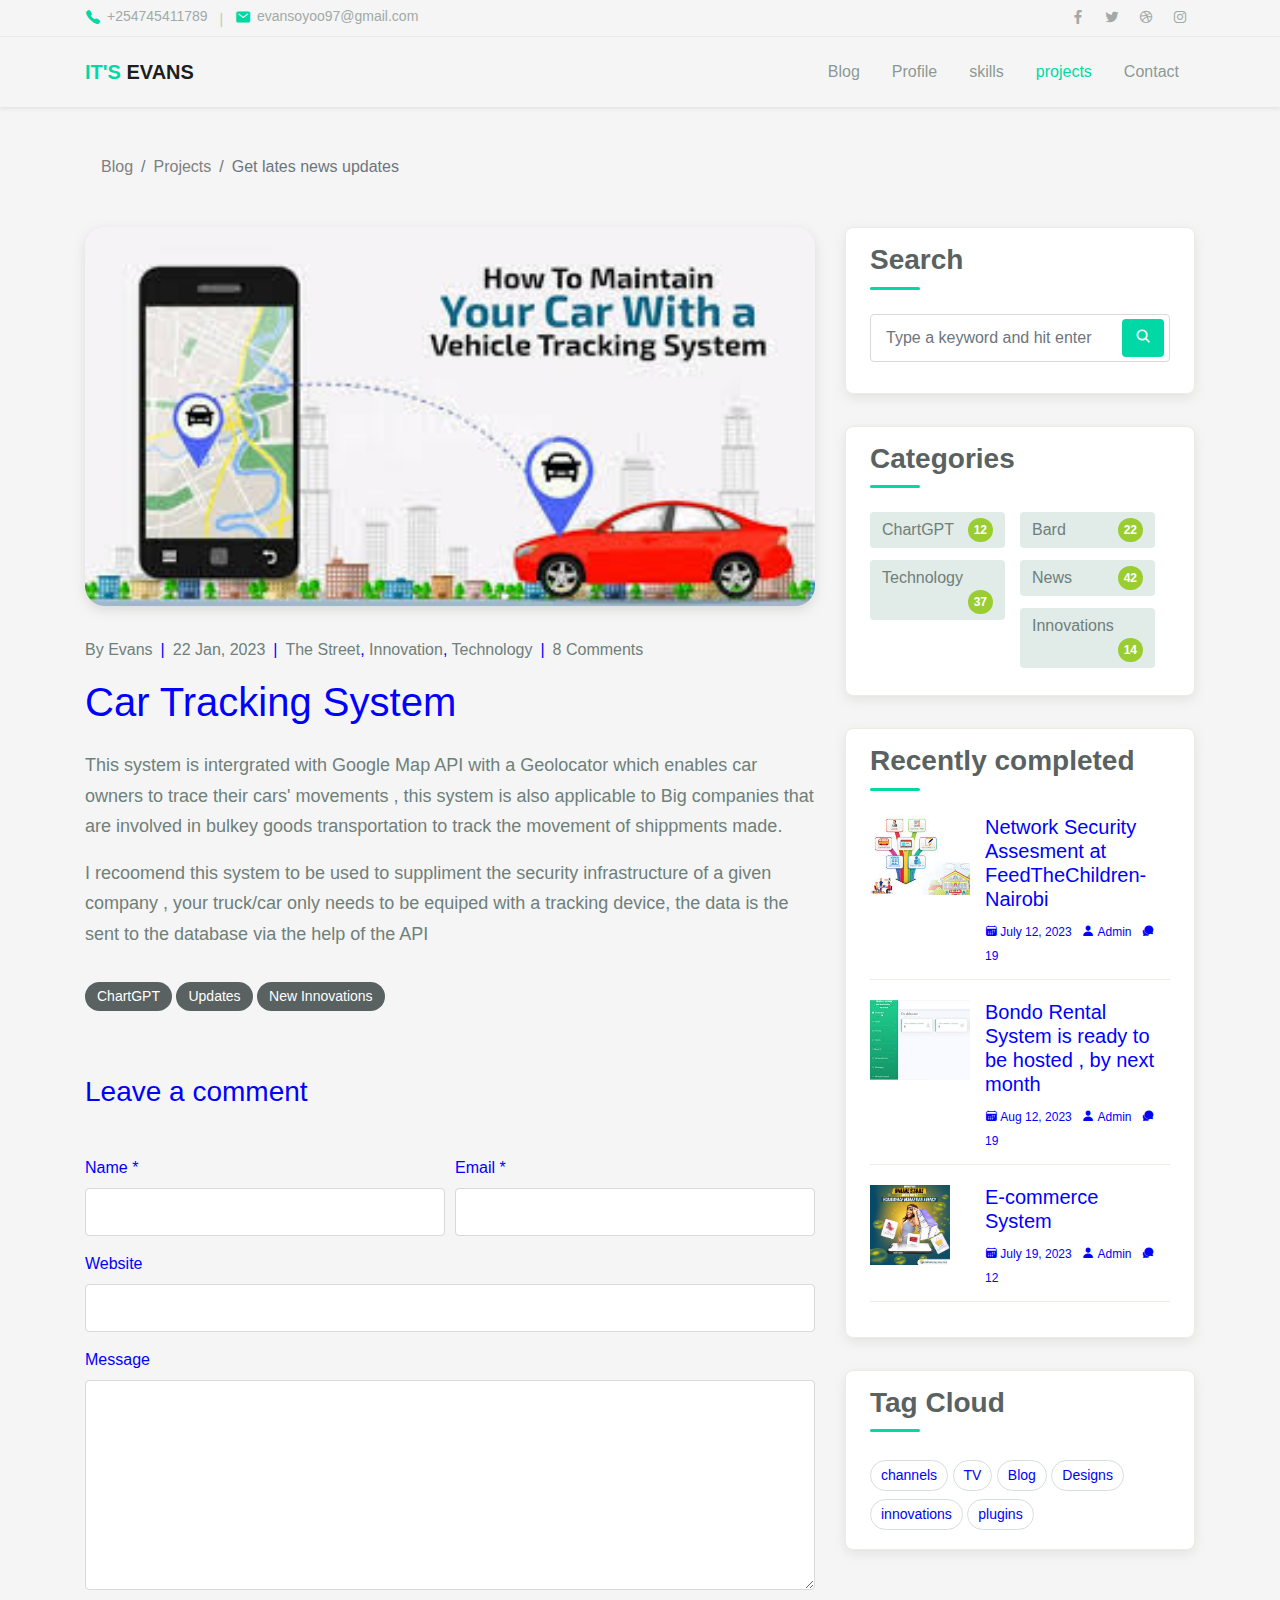
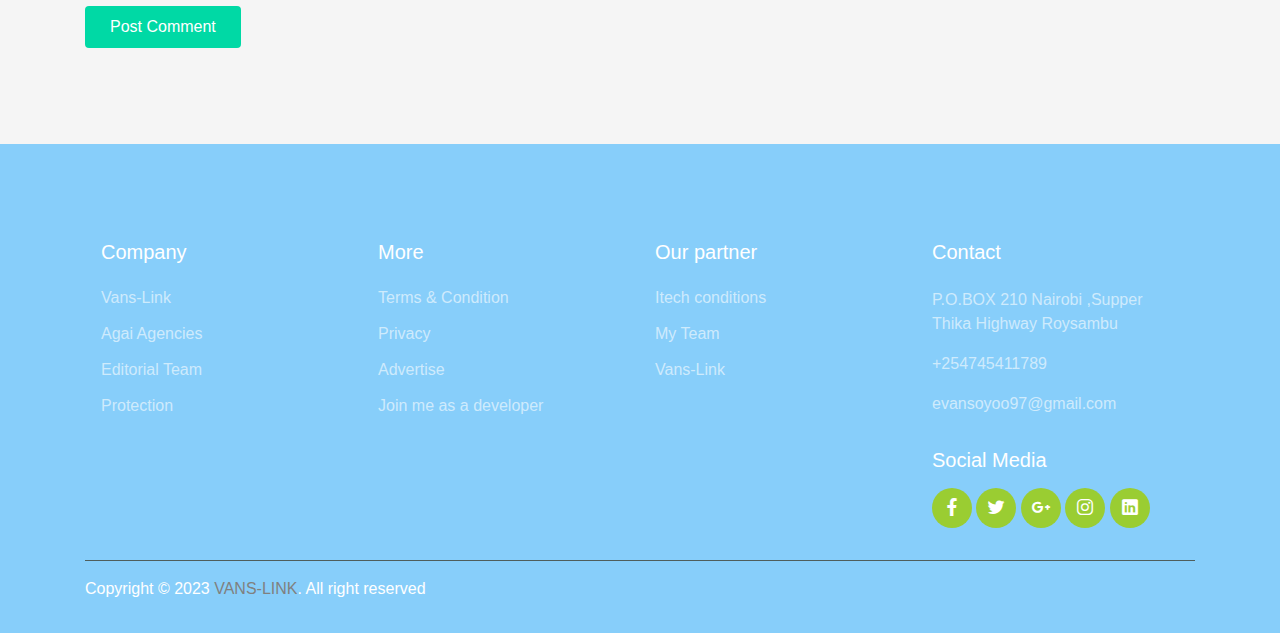
<file: html/blog-details.html>
<!DOCTYPE html>
<html lang="en">
<head>
  <meta charset="UTF-8">
  <meta name="viewport" content="width=device-width, initial-scale=1.0">

  <meta http-equiv="X-UA-Compatible" content="ie=edge">

  <meta name="copyright" content="MACode ID, https://macodeid.com/">

  <title>vans-link</title>

  <link rel="stylesheet" href="../assets/css/maicons.css">

  <link rel="stylesheet" href="../assets/css/bootstrap.css">

  <link rel="stylesheet" href="../assets/vendor/owl-carousel/css/owl.carousel.css">

  <link rel="stylesheet" href="../assets/vendor/animate/animate.css">

  <link rel="stylesheet" href="../assets/css/theme.css">
</head>
<body>

  <!-- Back to top button -->
  <div class="back-to-top"></div>

  <header>
    <div class="topbar">
      <div class="container">
        <div class="row">
          <div class="col-sm-8 text-sm">
            <div class="site-info">
              <a href="#"><span class="mai-call text-primary"></span> +254745411789</a>
              <span class="divider">|</span>
              <a href="#"><span class="mai-mail text-primary"></span>evansoyoo97@gmail.com</a>
            </div>
          </div>
          <div class="col-sm-4 text-right text-sm">
            <div class="social-mini-button">
              <a href="#"><span class="mai-logo-facebook-f"></span></a>
              <a href="#"><span class="mai-logo-twitter"></span></a>
              <a href="#"><span class="mai-logo-dribbble"></span></a>
              <a href="#"><span class="mai-logo-instagram"></span></a>
            </div>
          </div>
        </div> <!-- .row -->
      </div> <!-- .container -->
    </div> <!-- .topbar -->

    <nav class="navbar navbar-expand-lg navbar-light shadow-sm">
      <div class="container">
        <a class="navbar-brand" href="#"><span class="text-primary">IT'S</span> EVANS</a>

        <button class="navbar-toggler" type="button" data-toggle="collapse" data-target="#navbarSupport" aria-controls="navbarSupport" aria-expanded="false" aria-label="Toggle navigation">
          <span class="navbar-toggler-icon"></span>
        </button>

        <div class="collapse navbar-collapse" id="navbarSupport">
          <ul class="navbar-nav ml-auto">
            <li class="nav-item">
              <a class="nav-link" href="index.html">Blog</a>
            </li>
            <li class="nav-item">
              <a class="nav-link" href="about.html">Profile</a>
            </li>
            <li class="nav-item">
              <a class="nav-link" href="doctors.html">skills</a>
            </li>
            <li class="nav-item active">
              <a class="nav-link" href="blog.html">projects</a>
            </li>
            <li class="nav-item">
              <a class="nav-link" href="contact.html">Contact</a>
            </li>

          </ul>
        </div> <!-- .navbar-collapse -->
      </div> <!-- .container -->
    </nav>
  </header>

  <div class="page-section pt-5">
    <div class="container">
      <div class="row">
        <div class="col-lg-8">
          <nav aria-label="Breadcrumb">
            <ol class="breadcrumb bg-transparent py-0 mb-5">
              <li class="breadcrumb-item"><a href="index.html">Blog</a></li>
              <li class="breadcrumb-item"><a href="blog.html">Projects</a></li>
              <li class="breadcrumb-item active" aria-current="page">Get lates news updates</li>
            </ol>
          </nav>
        </div>
      </div> <!-- .row -->

      <div class="row">
        <div class="col-lg-8">
          <article class="blog-details">
            <div class="post-thumb">
              <img src="../assets/img/blog/blog_3.jpg" alt="">
            </div>
            <div class="post-meta">
              <div class="post-author">
                <span class="text-grey">By</span> <a href="#">Evans</a>  
              </div>
              <span class="divider">|</span>
              <div class="post-date">
                <a href="#">22 Jan, 2023</a>
              </div>
              <span class="divider">|</span>
              <div>
                <a href="#">The Street</a>, <a href="#">Innovation</a>, <a href="#">Technology</a>  
              </div>
              <span class="divider">|</span>
              <div class="post-comment-count">
                <a href="#">8 Comments</a>
              </div>
            </div>
            <h2 class="post-title h1">Car Tracking System</h2>
            <div class="post-content">
              <p> This system is intergrated with Google Map API with a Geolocator which enables car owners to trace their cars' movements , this system is also applicable to Big companies that are involved in bulkey goods transportation to track the movement of shippments made.</p>
            <p>I recoomend this system to be used to suppliment the security infrastructure of a given company , your truck/car only needs to be equiped with a tracking device, the data is the sent to the database via the help of the API</p>
            </div>
            <div class="post-tags">
              <a href="#" class="tag-link">ChartGPT</a>
              <a href="#" class="tag-link">Updates</a>
              <a href="#" class="tag-link">New Innovations</a>
            </div>
          </article> <!-- .blog-details -->

          <div class="comment-form-wrap pt-5">
            <h3 class="mb-5">Leave a comment</h3>
            <form action="#" class="">
              <div class="form-row form-group">
                <div class="col-md-6">
                  <label for="name">Name *</label>
                  <input type="text" class="form-control" id="name">
                </div>
                <div class="col-md-6">
                  <label for="email">Email *</label>
                  <input type="email" class="form-control" id="email">
                </div>
              </div>
              <div class="form-group">
                <label for="website">Website</label>
                <input type="url" class="form-control" id="website">
              </div>
  
              <div class="form-group">
                <label for="message">Message</label>
                <textarea name="msg" id="message" cols="30" rows="8" class="form-control"></textarea>
              </div>
              <div class="form-group">
                <input type="submit" value="Post Comment" class="btn btn-primary">
              </div>
  
            </form>
          </div>
        </div>
        <div class="col-lg-4">
          <div class="sidebar">
            <div class="sidebar-block">
              <h3 class="sidebar-title">Search</h3>
              <form action="#" class="search-form">
                <div class="form-group">
                  <input type="text" class="form-control" placeholder="Type a keyword and hit enter">
                  <button type="submit" class="btn"><span class="icon mai-search"></span></button>
                </div>
              </form>
            </div>
            <div class="sidebar-block">
              <h3 class="sidebar-title">Categories</h3>
              <ul class="categories">
                <li><a href="#">ChartGPT <span>12</span></a></li>
                <li><a href="#">Bard <span>22</span></a></li>
                <li><a href="#">Technology<span>37</span></a></li>
                <li><a href="#">News <span>42</span></a></li>
                <li><a href="#">Innovations <span>14</span></a></li>
              </ul>
            </div>

            <div class="sidebar-block">
              <h3 class="sidebar-title">Recently completed</h3>
              <div class="blog-item">
                <a class="post-thumb" href="">
                  <img src="../assets/img/blog/blog_2.jpg" alt="">
                </a>
                <div class="content">
                  <h5 class="post-title"><a href="#">Network Security Assesment at FeedTheChildren-Nairobi</a></h5>
                  <div class="meta">
                    <a href="#"><span class="mai-calendar"></span> July 12, 2023</a>
                    <a href="#"><span class="mai-person"></span> Admin</a>
                    <a href="#"><span class="mai-chatbubbles"></span> 19</a>
                  </div>
                </div>
              </div>
              <div class="blog-item">
                <a class="post-thumb" href="">
                  <img src="../assets/img/blog/blog_5.jpg" alt="">
                </a>
                <div class="content">
                  <h5 class="post-title"><a href="#">Bondo Rental System is ready to be hosted , by next month</a></h5>
                  <div class="meta">
                    <a href="#"><span class="mai-calendar"></span> Aug 12, 2023</a>
                    <a href="#"><span class="mai-person"></span> Admin</a>
                    <a href="#"><span class="mai-chatbubbles"></span> 19</a>
                  </div>
                </div>
              </div>
              <div class="blog-item">
                <a class="post-thumb" href="">
                  <img src="../assets/img/blog/blog_4.jpg" alt="">
                </a>
                <div class="content">
                  <h5 class="post-title"><a href="#">E-commerce System </a></h5>
                  <div class="meta">
                    <a href="#"><span class="mai-calendar"></span> July 19, 2023</a>
                    <a href="#"><span class="mai-person"></span> Admin</a>
                    <a href="#"><span class="mai-chatbubbles"></span> 12</a>
                  </div>
                </div>
              </div>
            </div>

            <div class="sidebar-block">
              <h3 class="sidebar-title">Tag Cloud</h3>
              <div class="tagcloud">
                <a href="#" class="tag-cloud-link">channels</a>
                <a href="#" class="tag-cloud-link">TV</a>
                <a href="#" class="tag-cloud-link">Blog</a>
                <a href="#" class="tag-cloud-link">Designs</a>
                <a href="#" class="tag-cloud-link">innovations</a>
                <a href="#" class="tag-cloud-link">plugins</a>
                
              </div>
            </div>

           
          </div>
        </div> 
      </div> <!-- .row -->
    </div> <!-- .container -->
  </div> <!-- .page-section -->

<!-- .banner-home -->

  <footer class="page-footer">
    <div class="container">
      <div class="row px-md-3">
        <div class="col-sm-6 col-lg-3 py-3">
          <h5>Company</h5>
          <ul class="footer-menu">
            <li><a href="#">Vans-Link</a></li>
            <li><a href="#">Agai Agencies</a></li>
            <li><a href="#">Editorial Team</a></li>
            <li><a href="#">Protection</a></li>
          </ul>
        </div>
        <div class="col-sm-6 col-lg-3 py-3">
          <h5>More</h5>
          <ul class="footer-menu">
            <li><a href="#">Terms & Condition</a></li>
            <li><a href="#">Privacy</a></li>
            <li><a href="#">Advertise</a></li>
            <li><a href="#">Join   me as a developer</a></li>
          </ul>
        </div>
        <div class="col-sm-6 col-lg-3 py-3">
          <h5>Our partner</h5>
          <ul class="footer-menu">
            <li><a href="#"> Itech conditions</a></li>
            <li><a href="#">My Team</a></li>
            <li><a href="#">Vans-Link</a></li>
          </ul>
        </div>
        <div class="col-sm-6 col-lg-3 py-3">
          <h5>Contact</h5>
          <p class="footer-link mt-2">P.O.BOX 210 Nairobi ,Supper Thika Highway Roysambu</p>
          <a href="#" class="footer-link">+254745411789</a>
          <a href="#" class="footer-link">evansoyoo97@gmail.com</a>

          <h5 class="mt-3">Social Media</h5>
          <div class="footer-sosmed mt-3">
            <a href="#" target="_blank"><span class="mai-logo-facebook-f"></span></a>
            <a href="#" target="_blank"><span class="mai-logo-twitter"></span></a>
            <a href="#" target="_blank"><span class="mai-logo-google-plus-g"></span></a>
            <a href="#" target="_blank"><span class="mai-logo-instagram"></span></a>
            <a href="#" target="_blank"><span class="mai-logo-linkedin"></span></a>
          </div>
        </div>
      </div>

      <hr>

      <p id="copyright">Copyright &copy; 2023 <a href="" target="_blank">VANS-LINK</a>. All right reserved</p>
    </div>
  </footer>
 <!-- .page-footer -->

  <script src="../assets/js/jquery-3.5.1.min.js"></script>

  <script src="../assets/js/bootstrap.bundle.min.js"></script>
  
  <script src="../assets/vendor/owl-carousel/js/owl.carousel.min.js"></script>
  
  <script src="../assets/vendor/wow/wow.min.js"></script>
  
  <script src="../assets/js/theme.js"></script>
  
</body>
</html>
</file>
<file: assets/css/maicons.css>
@font-face {
  font-family: 'maicons';
  src:  url('../fonts/maicons.eot?c9nlkl');
  src:  url('../fonts/maicons.eot?c9nlkl#iefix') format('embedded-opentype'),
    url('../fonts/maicons.ttf?c9nlkl') format('truetype'),
    url('../fonts/maicons.woff?c9nlkl') format('woff'),
    url('../fonts/maicons.svg?c9nlkl#maicons') format('svg');
  font-weight: normal;
  font-style: normal;
  font-display: block;
}

[class^="mai-"], [class*=" mai-"] {
  /* use !important to prevent issues with browser extensions that change fonts */
  font-family: 'maicons' !important;
  speak: none;
  font-style: normal;
  font-weight: normal;
  font-variant: normal;
  text-transform: none;
  line-height: 1;

  /* Better Font Rendering =========== */
  -webkit-font-smoothing: antialiased;
  -moz-osx-font-smoothing: grayscale;
}

.mai-add:before {
  content: "\e900";
}
.mai-add-circle:before {
  content: "\e901";
}
.mai-add-circle-outline:before {
  content: "\e902";
}
.mai-airplane:before {
  content: "\e903";
}
.mai-airplane-outline:before {
  content: "\e904";
}
.mai-alarm:before {
  content: "\e905";
}
.mai-alarm-outline:before {
  content: "\e906";
}
.mai-albums:before {
  content: "\e907";
}
.mai-albums-outline:before {
  content: "\e908";
}
.mai-alert:before {
  content: "\e909";
}
.mai-alert-circle:before {
  content: "\e90a";
}
.mai-alert-circle-outline:before {
  content: "\e90b";
}
.mai-analytics:before {
  content: "\e90c";
}
.mai-analytics-outline:before {
  content: "\e90d";
}
.mai-aperture:before {
  content: "\e90e";
}
.mai-aperture-outline:before {
  content: "\e90f";
}
.mai-apps:before {
  content: "\e910";
}
.mai-apps-outline:before {
  content: "\e911";
}
.mai-archive:before {
  content: "\e912";
}
.mai-archive-outline:before {
  content: "\e913";
}
.mai-arrow-back:before {
  content: "\e914";
}
.mai-arrow-back-circle:before {
  content: "\e915";
}
.mai-arrow-back-circle-outline:before {
  content: "\e916";
}
.mai-arrow-down:before {
  content: "\e917";
}
.mai-arrow-down-circle:before {
  content: "\e918";
}
.mai-arrow-down-circle-outline:before {
  content: "\e919";
}
.mai-arrow-forward:before {
  content: "\e91a";
}
.mai-arrow-forward-circle:before {
  content: "\e91b";
}
.mai-arrow-forward-circle-outline:before {
  content: "\e91c";
}
.mai-arrow-redo:before {
  content: "\e91d";
}
.mai-arrow-redo-circle:before {
  content: "\e91e";
}
.mai-arrow-redo-circle-outline:before {
  content: "\e91f";
}
.mai-arrow-redo-outline:before {
  content: "\e920";
}
.mai-arrow-undo:before {
  content: "\e921";
}
.mai-arrow-undo-circle:before {
  content: "\e922";
}
.mai-arrow-undo-circle-outline:before {
  content: "\e923";
}
.mai-arrow-undo-outline:before {
  content: "\e924";
}
.mai-arrow-up:before {
  content: "\e925";
}
.mai-arrow-up-circle:before {
  content: "\e926";
}
.mai-arrow-up-circle-outline:before {
  content: "\e927";
}
.mai-at:before {
  content: "\e928";
}
.mai-at-circle:before {
  content: "\e929";
}
.mai-at-circle-outline:before {
  content: "\e92a";
}
.mai-attach:before {
  content: "\e92b";
}
.mai-attach-outline:before {
  content: "\e92c";
}
.mai-backspace:before {
  content: "\e92d";
}
.mai-backspace-outline:before {
  content: "\e92e";
}
.mai-bandage:before {
  content: "\e92f";
}
.mai-bandage-outline:before {
  content: "\e930";
}
.mai-bar-chart:before {
  content: "\e932";
}
.mai-bar-chart-outline:before {
  content: "\e933";
}
.mai-barbell:before {
  content: "\e931";
}
.mai-barcode:before {
  content: "\e934";
}
.mai-barcode-outline:before {
  content: "\e935";
}
.mai-baseball:before {
  content: "\e936";
}
.mai-baseball-outline:before {
  content: "\e937";
}
.mai-basket:before {
  content: "\e938";
}
.mai-basket-outline:before {
  content: "\e93b";
}
.mai-basketball:before {
  content: "\e939";
}
.mai-basketball-outline:before {
  content: "\e93a";
}
.mai-battery-charging:before {
  content: "\e93c";
}
.mai-battery-dead:before {
  content: "\e93d";
}
.mai-battery-full:before {
  content: "\e93e";
}
.mai-battery-half:before {
  content: "\e93f";
}
.mai-beaker:before {
  content: "\e940";
}
.mai-beaker-outline:before {
  content: "\e941";
}
.mai-bed:before {
  content: "\e942";
}
.mai-bed-outline:before {
  content: "\e943";
}
.mai-beer:before {
  content: "\e944";
}
.mai-beer-outline:before {
  content: "\e945";
}
.mai-bicycle:before {
  content: "\e946";
}
.mai-bluetooth:before {
  content: "\e947";
}
.mai-boat:before {
  content: "\e948";
}
.mai-boat-outline:before {
  content: "\e949";
}
.mai-body:before {
  content: "\e94a";
}
.mai-body-outline:before {
  content: "\e94b";
}
.mai-bonfire:before {
  content: "\e94c";
}
.mai-bonfire-outline:before {
  content: "\e94d";
}
.mai-book:before {
  content: "\e94e";
}
.mai-book-outline:before {
  content: "\e953";
}
.mai-bookmark:before {
  content: "\e94f";
}
.mai-bookmark-outline:before {
  content: "\e950";
}
.mai-bookmarks:before {
  content: "\e951";
}
.mai-bookmarks-outline:before {
  content: "\e952";
}
.mai-briefcase:before {
  content: "\e954";
}
.mai-briefcase-outline:before {
  content: "\e955";
}
.mai-browsers:before {
  content: "\e956";
}
.mai-browsers-outline:before {
  content: "\e957";
}
.mai-brush:before {
  content: "\e958";
}
.mai-brush-outline:before {
  content: "\e959";
}
.mai-bug:before {
  content: "\e95a";
}
.mai-bug-outline:before {
  content: "\e95b";
}
.mai-build:before {
  content: "\e95c";
}
.mai-build-outline:before {
  content: "\e95d";
}
.mai-bulb:before {
  content: "\e95e";
}
.mai-bulb-outline:before {
  content: "\e95f";
}
.mai-bus:before {
  content: "\e960";
}
.mai-bus-outline:before {
  content: "\e963";
}
.mai-business:before {
  content: "\e961";
}
.mai-business-outline:before {
  content: "\e962";
}
.mai-cafe:before {
  content: "\e964";
}
.mai-cafe-outline:before {
  content: "\e965";
}
.mai-calculator:before {
  content: "\e966";
}
.mai-calculator-outline:before {
  content: "\e967";
}
.mai-calendar:before {
  content: "\e968";
}
.mai-calendar-outline:before {
  content: "\e969";
}
.mai-call:before {
  content: "\e96a";
}
.mai-call-outline:before {
  content: "\e96b";
}
.mai-camera:before {
  content: "\e96c";
}
.mai-camera-outline:before {
  content: "\e96d";
}
.mai-camera-reverse:before {
  content: "\e96e";
}
.mai-camera-reverse-outline:before {
  content: "\e96f";
}
.mai-car:before {
  content: "\e970";
}
.mai-car-outline:before {
  content: "\e97f";
}
.mai-car-sport:before {
  content: "\e980";
}
.mai-car-sport-outline:before {
  content: "\e981";
}
.mai-card:before {
  content: "\e971";
}
.mai-card-outline:before {
  content: "\e972";
}
.mai-caret-back:before {
  content: "\e973";
}
.mai-caret-back-circle:before {
  content: "\e974";
}
.mai-caret-back-circle-outline:before {
  content: "\e975";
}
.mai-caret-down:before {
  content: "\e976";
}
.mai-caret-down-circle:before {
  content: "\e977";
}
.mai-caret-down-circle-outline:before {
  content: "\e978";
}
.mai-caret-forward:before {
  content: "\e979";
}
.mai-caret-forward-circle:before {
  content: "\e97a";
}
.mai-caret-forward-circle-outline:before {
  content: "\e97b";
}
.mai-caret-up:before {
  content: "\e97c";
}
.mai-caret-up-circle:before {
  content: "\e97d";
}
.mai-caret-up-circle-outline:before {
  content: "\e97e";
}
.mai-cart:before {
  content: "\e982";
}
.mai-cart-outline:before {
  content: "\e983";
}
.mai-cash:before {
  content: "\e984";
}
.mai-cash-outline:before {
  content: "\e985";
}
.mai-chatbox:before {
  content: "\e986";
}
.mai-chatbox-ellipses:before {
  content: "\e987";
}
.mai-chatbox-ellipses-outline:before {
  content: "\e988";
}
.mai-chatbox-outline:before {
  content: "\e989";
}
.mai-chatbubble:before {
  content: "\e98a";
}
.mai-chatbubble-ellipses:before {
  content: "\e98b";
}
.mai-chatbubble-ellipses-outline:before {
  content: "\e98c";
}
.mai-chatbubble-outline:before {
  content: "\e98d";
}
.mai-chatbubbles:before {
  content: "\e98e";
}
.mai-chatbubbles-outline:before {
  content: "\e98f";
}
.mai-checkbox:before {
  content: "\e990";
}
.mai-checkbox-outline:before {
  content: "\e991";
}
.mai-checkmark:before {
  content: "\e992";
}
.mai-checkmark-circle:before {
  content: "\e993";
}
.mai-checkmark-circle-outline:before {
  content: "\e994";
}
.mai-checkmark-done:before {
  content: "\e995";
}
.mai-checkmark-done-circle:before {
  content: "\e996";
}
.mai-checkmark-done-circle-outline:before {
  content: "\e997";
}
.mai-chevron-back:before {
  content: "\e998";
}
.mai-chevron-back-circle:before {
  content: "\e999";
}
.mai-chevron-back-circle-outline:before {
  content: "\e99a";
}
.mai-chevron-down:before {
  content: "\e99b";
}
.mai-chevron-down-circle:before {
  content: "\e99c";
}
.mai-chevron-down-circle-outline:before {
  content: "\e99d";
}
.mai-chevron-forward:before {
  content: "\e99e";
}
.mai-chevron-forward-circle:before {
  content: "\e99f";
}
.mai-chevron-forward-circle-outline:before {
  content: "\e9a0";
}
.mai-chevron-up:before {
  content: "\e9a1";
}
.mai-chevron-up-circle:before {
  content: "\e9a2";
}
.mai-chevron-up-circle-outline:before {
  content: "\e9a3";
}
.mai-clipboard:before {
  content: "\e9a4";
}
.mai-clipboard-outline:before {
  content: "\e9a5";
}
.mai-close:before {
  content: "\e9a6";
}
.mai-close-circle:before {
  content: "\e9a7";
}
.mai-close-circle-outline:before {
  content: "\e9a8";
}
.mai-cloud:before {
  content: "\e9a9";
}
.mai-cloud-circle:before {
  content: "\e9aa";
}
.mai-cloud-circle-outline:before {
  content: "\e9ab";
}
.mai-cloud-done:before {
  content: "\e9ac";
}
.mai-cloud-done-outline:before {
  content: "\e9ad";
}
.mai-cloud-download:before {
  content: "\e9ae";
}
.mai-cloud-download-outline:before {
  content: "\e9af";
}
.mai-cloud-offline:before {
  content: "\e9b0";
}
.mai-cloud-offline-outline:before {
  content: "\e9b1";
}
.mai-cloud-outline:before {
  content: "\e9b2";
}
.mai-cloud-upload:before {
  content: "\e9b3";
}
.mai-cloud-upload-outline:before {
  content: "\e9b4";
}
.mai-cloudy:before {
  content: "\e9b5";
}
.mai-cloudy-night:before {
  content: "\e9b6";
}
.mai-cloudy-night-outline:before {
  content: "\e9b7";
}
.mai-cloudy-outline:before {
  content: "\e9b8";
}
.mai-code:before {
  content: "\e9b9";
}
.mai-code-download:before {
  content: "\e9ba";
}
.mai-code-slash:before {
  content: "\e9bb";
}
.mai-code-working:before {
  content: "\e9bc";
}
.mai-cog:before {
  content: "\e9bd";
}
.mai-color-fill:before {
  content: "\e9be";
}
.mai-color-fill-outline:before {
  content: "\e9bf";
}
.mai-color-filter:before {
  content: "\e9c0";
}
.mai-color-filter-outline:before {
  content: "\e9c1";
}
.mai-color-palette:before {
  content: "\e9c2";
}
.mai-color-palette-outline:before {
  content: "\e9c3";
}
.mai-color-wand:before {
  content: "\e9c4";
}
.mai-color-wand-outline:before {
  content: "\e9c5";
}
.mai-compass:before {
  content: "\e9c6";
}
.mai-compass-outline:before {
  content: "\e9c7";
}
.mai-construct:before {
  content: "\e9c8";
}
.mai-construct-outline:before {
  content: "\e9c9";
}
.mai-contract:before {
  content: "\e9ca";
}
.mai-contrast:before {
  content: "\e9cb";
}
.mai-copy:before {
  content: "\e9cc";
}
.mai-copy-outline:before {
  content: "\e9cd";
}
.mai-create:before {
  content: "\e9ce";
}
.mai-create-outline:before {
  content: "\e9cf";
}
.mai-crop:before {
  content: "\e9d0";
}
.mai-cube:before {
  content: "\e9d1";
}
.mai-cube-outline:before {
  content: "\e9d2";
}
.mai-cut:before {
  content: "\e9d3";
}
.mai-desktop:before {
  content: "\e9d4";
}
.mai-desktop-outline:before {
  content: "\e9d5";
}
.mai-disc:before {
  content: "\e9d6";
}
.mai-disc-outline:before {
  content: "\e9d7";
}
.mai-document:before {
  content: "\e9d8";
}
.mai-document-outline:before {
  content: "\e9d9";
}
.mai-document-text:before {
  content: "\e9dc";
}
.mai-document-text-outline:before {
  content: "\e9dd";
}
.mai-documents:before {
  content: "\e9da";
}
.mai-documents-outline:before {
  content: "\e9db";
}
.mai-download:before {
  content: "\e9de";
}
.mai-download-outline:before {
  content: "\e9df";
}
.mai-duplicate:before {
  content: "\e9e0";
}
.mai-duplicate-outline:before {
  content: "\e9e1";
}
.mai-ear:before {
  content: "\e9e2";
}
.mai-ear-outline:before {
  content: "\e9e3";
}
.mai-earth:before {
  content: "\e9e4";
}
.mai-earth-outline:before {
  content: "\e9e5";
}
.mai-easel:before {
  content: "\e9e6";
}
.mai-easel-outline:before {
  content: "\e9e7";
}
.mai-egg:before {
  content: "\e9e8";
}
.mai-egg-outline:before {
  content: "\e9e9";
}
.mai-ellipse:before {
  content: "\e9ea";
}
.mai-ellipse-outline:before {
  content: "\e9eb";
}
.mai-ellipsis-horizontal:before {
  content: "\e9ec";
}
.mai-ellipsis-horizontal-circle:before {
  content: "\e9ed";
}
.mai-ellipsis-vertical:before {
  content: "\e9ee";
}
.mai-ellipsis-vertical-circle:before {
  content: "\e9ef";
}
.mai-enter:before {
  content: "\e9f0";
}
.mai-enter-outline:before {
  content: "\e9f1";
}
.mai-exit:before {
  content: "\e9f2";
}
.mai-exit-outline:before {
  content: "\e9f3";
}
.mai-expand:before {
  content: "\e9f4";
}
.mai-eye:before {
  content: "\e9f5";
}
.mai-eye-off:before {
  content: "\e9f8";
}
.mai-eye-off-outline:before {
  content: "\e9f9";
}
.mai-eye-outline:before {
  content: "\e9fa";
}
.mai-eyedrop:before {
  content: "\e9f6";
}
.mai-eyedrop-outline:before {
  content: "\e9f7";
}
.mai-fast-food:before {
  content: "\e9fb";
}
.mai-fast-food-outline:before {
  content: "\e9fc";
}
.mai-female:before {
  content: "\e9fd";
}
.mai-file-tray:before {
  content: "\e9fe";
}
.mai-file-tray-full:before {
  content: "\e9ff";
}
.mai-file-tray-full-outline:before {
  content: "\ea00";
}
.mai-file-tray-outline:before {
  content: "\ea01";
}
.mai-film:before {
  content: "\ea02";
}
.mai-film-outline:before {
  content: "\ea03";
}
.mai-filter:before {
  content: "\ea04";
}
.mai-finger-print:before {
  content: "\ea05";
}
.mai-fitness:before {
  content: "\ea06";
}
.mai-fitness-outline:before {
  content: "\ea07";
}
.mai-flag:before {
  content: "\ea08";
}
.mai-flag-outline:before {
  content: "\ea09";
}
.mai-flame:before {
  content: "\ea0a";
}
.mai-flame-outline:before {
  content: "\ea0b";
}
.mai-flash:before {
  content: "\ea0c";
}
.mai-flash-off:before {
  content: "\ea0f";
}
.mai-flash-off-outline:before {
  content: "\ea10";
}
.mai-flash-outline:before {
  content: "\ea11";
}
.mai-flashlight:before {
  content: "\ea0d";
}
.mai-flashlight-outline:before {
  content: "\ea0e";
}
.mai-flask:before {
  content: "\ea12";
}
.mai-flask-outline:before {
  content: "\ea13";
}
.mai-flower:before {
  content: "\ea14";
}
.mai-flower-outline:before {
  content: "\ea15";
}
.mai-folder:before {
  content: "\ea16";
}
.mai-folder-open:before {
  content: "\ea17";
}
.mai-folder-open-outline:before {
  content: "\ea18";
}
.mai-folder-outline:before {
  content: "\ea19";
}
.mai-football:before {
  content: "\ea1a";
}
.mai-football-outline:before {
  content: "\ea1b";
}
.mai-funnel:before {
  content: "\ea1c";
}
.mai-funnel-outline:before {
  content: "\ea1d";
}
.mai-game-controller:before {
  content: "\ea1e";
}
.mai-game-controller-outline:before {
  content: "\ea1f";
}
.mai-gift:before {
  content: "\ea20";
}
.mai-gift-outline:before {
  content: "\ea21";
}
.mai-git-branch:before {
  content: "\ea22";
}
.mai-git-commit:before {
  content: "\ea23";
}
.mai-git-compare:before {
  content: "\ea24";
}
.mai-git-merge:before {
  content: "\ea25";
}
.mai-git-network:before {
  content: "\ea26";
}
.mai-git-pull-request:before {
  content: "\ea27";
}
.mai-glasses:before {
  content: "\ea28";
}
.mai-glasses-outline:before {
  content: "\ea29";
}
.mai-globe:before {
  content: "\ea2a";
}
.mai-globe-outline:before {
  content: "\ea2b";
}
.mai-golf:before {
  content: "\ea2c";
}
.mai-golf-outline:before {
  content: "\ea2d";
}
.mai-grid:before {
  content: "\ea2e";
}
.mai-grid-outline:before {
  content: "\ea2f";
}
.mai-hammer:before {
  content: "\ea30";
}
.mai-hammer-outline:before {
  content: "\ea31";
}
.mai-hand-left:before {
  content: "\ea32";
}
.mai-hand-left-outline:before {
  content: "\ea33";
}
.mai-hand-right:before {
  content: "\ea34";
}
.mai-hand-right-outline:before {
  content: "\ea35";
}
.mai-happy:before {
  content: "\ea36";
}
.mai-happy-outline:before {
  content: "\ea37";
}
.mai-hardware-chip:before {
  content: "\ea38";
}
.mai-hardware-chip-outline:before {
  content: "\ea39";
}
.mai-headset:before {
  content: "\ea3a";
}
.mai-headset-outline:before {
  content: "\ea3b";
}
.mai-heart:before {
  content: "\ea3c";
}
.mai-heart-circle:before {
  content: "\ea3d";
}
.mai-heart-circle-outline:before {
  content: "\ea3e";
}
.mai-heart-dislike:before {
  content: "\ea3f";
}
.mai-heart-dislike-circle:before {
  content: "\ea40";
}
.mai-heart-dislike-circle-outline:before {
  content: "\ea41";
}
.mai-heart-dislike-outline:before {
  content: "\ea42";
}
.mai-heart-half:before {
  content: "\ea43";
}
.mai-heart-half-outline:before {
  content: "\ea44";
}
.mai-heart-outline:before {
  content: "\ea45";
}
.mai-help:before {
  content: "\ea46";
}
.mai-help-buoy:before {
  content: "\ea47";
}
.mai-help-buoy-outline:before {
  content: "\ea48";
}
.mai-help-circle:before {
  content: "\ea49";
}
.mai-help-circle-outline:before {
  content: "\ea4a";
}
.mai-home:before {
  content: "\ea4b";
}
.mai-home-outline:before {
  content: "\ea4c";
}
.mai-hourglass:before {
  content: "\ea4d";
}
.mai-hourglass-outline:before {
  content: "\ea4e";
}
.mai-ice-cream:before {
  content: "\ea4f";
}
.mai-ice-cream-outline:before {
  content: "\ea50";
}
.mai-image:before {
  content: "\ea51";
}
.mai-image-outline:before {
  content: "\ea52";
}
.mai-images:before {
  content: "\ea53";
}
.mai-images-outline:before {
  content: "\ea54";
}
.mai-infinite:before {
  content: "\ea55";
}
.mai-information:before {
  content: "\ea56";
}
.mai-information-circle:before {
  content: "\ea57";
}
.mai-information-circle-outline:before {
  content: "\ea58";
}
.mai-journal:before {
  content: "\ea59";
}
.mai-journal-outline:before {
  content: "\ea5a";
}
.mai-key:before {
  content: "\ea5b";
}
.mai-key-outline:before {
  content: "\ea5c";
}
.mai-keypad:before {
  content: "\ea5d";
}
.mai-keypad-outline:before {
  content: "\ea5e";
}
.mai-language:before {
  content: "\ea5f";
}
.mai-laptop:before {
  content: "\ea60";
}
.mai-laptop-outline:before {
  content: "\ea61";
}
.mai-layers:before {
  content: "\ea62";
}
.mai-layers-outline:before {
  content: "\ea63";
}
.mai-leaf:before {
  content: "\ea64";
}
.mai-leaf-outline:before {
  content: "\ea65";
}
.mai-library:before {
  content: "\ea66";
}
.mai-library-outline:before {
  content: "\ea67";
}
.mai-link:before {
  content: "\ea68";
}
.mai-list:before {
  content: "\ea69";
}
.mai-list-circle:before {
  content: "\ea6a";
}
.mai-list-circle-outline:before {
  content: "\ea6b";
}
.mai-locate:before {
  content: "\ea6c";
}
.mai-location:before {
  content: "\ea6d";
}
.mai-location-outline:before {
  content: "\ea6e";
}
.mai-lock-closed:before {
  content: "\ea6f";
}
.mai-lock-closed-outline:before {
  content: "\ea70";
}
.mai-lock-open:before {
  content: "\ea71";
}
.mai-lock-open-outline:before {
  content: "\ea72";
}
.mai-log-in:before {
  content: "\ea73";
}
.mai-log-in-outline:before {
  content: "\ea74";
}
.mai-log-out:before {
  content: "\ea75";
}
.mai-log-out-outline:before {
  content: "\ea76";
}
.mai-logo-500px:before {
  content: "\ea8e";
}
.mai-logo-accessible-icon:before {
  content: "\eaef";
}
.mai-logo-accusoft:before {
  content: "\eba2";
}
.mai-logo-algolia:before {
  content: "\eba3";
}
.mai-logo-alipay:before {
  content: "\eba4";
}
.mai-logo-amazon:before {
  content: "\eba5";
}
.mai-logo-amplify:before {
  content: "\eba6";
}
.mai-logo-android:before {
  content: "\eba7";
}
.mai-logo-angular:before {
  content: "\eba8";
}
.mai-logo-apple:before {
  content: "\eba9";
}
.mai-logo-apple-appstore:before {
  content: "\ebaa";
}
.mai-logo-aws:before {
  content: "\ebab";
}
.mai-logo-behance:before {
  content: "\ebac";
}
.mai-logo-bitbucket:before {
  content: "\ebad";
}
.mai-logo-bitcoin:before {
  content: "\ebae";
}
.mai-logo-blackberry:before {
  content: "\ebaf";
}
.mai-logo-blogger:before {
  content: "\ebb0";
}
.mai-logo-buffer:before {
  content: "\ebb1";
}
.mai-logo-buysellads:before {
  content: "\ebb2";
}
.mai-logo-capacitor:before {
  content: "\ebb3";
}
.mai-logo-cc-amazon-pay:before {
  content: "\ebb4";
}
.mai-logo-cc-amex:before {
  content: "\ebb5";
}
.mai-logo-cc-apple-pay:before {
  content: "\ebb6";
}
.mai-logo-cc-diners-club:before {
  content: "\ebb7";
}
.mai-logo-cc-discover:before {
  content: "\ebb8";
}
.mai-logo-cc-jcb:before {
  content: "\ebb9";
}
.mai-logo-cc-mastercard:before {
  content: "\ebba";
}
.mai-logo-cc-paypal:before {
  content: "\ebbb";
}
.mai-logo-cc-stripe:before {
  content: "\ebbc";
}
.mai-logo-cc-visa:before {
  content: "\ebbd";
}
.mai-logo-chrome:before {
  content: "\ebbe";
}
.mai-logo-closed-captioning:before {
  content: "\ebbf";
}
.mai-logo-codepen:before {
  content: "\ebc0";
}
.mai-logo-cpanel:before {
  content: "\ebc1";
}
.mai-logo-creative-commons:before {
  content: "\ebc2";
}
.mai-logo-css3:before {
  content: "\ebc3";
}
.mai-logo-cuttlefish:before {
  content: "\ebc4";
}
.mai-logo-d-and-d:before {
  content: "\ebc5";
}
.mai-logo-dashcube:before {
  content: "\ebc6";
}
.mai-logo-designernews:before {
  content: "\ebc7";
}
.mai-logo-deviantart:before {
  content: "\ebc8";
}
.mai-logo-digg:before {
  content: "\ebc9";
}
.mai-logo-digital-ocean:before {
  content: "\ebca";
}
.mai-logo-discord:before {
  content: "\ebcb";
}
.mai-logo-discourse:before {
  content: "\ebcc";
}
.mai-logo-dochub:before {
  content: "\ebcd";
}
.mai-logo-docker:before {
  content: "\ebce";
}
.mai-logo-dribbble:before {
  content: "\ebcf";
}
.mai-logo-dropbox:before {
  content: "\ebd0";
}
.mai-logo-drupal:before {
  content: "\ebd1";
}
.mai-logo-dyalog:before {
  content: "\ebd2";
}
.mai-logo-earlybirds:before {
  content: "\ebd3";
}
.mai-logo-ebay:before {
  content: "\ebd4";
}
.mai-logo-edge:before {
  content: "\ebd5";
}
.mai-logo-electron:before {
  content: "\ebd6";
}
.mai-logo-elementor:before {
  content: "\ebd7";
}
.mai-logo-ello:before {
  content: "\ebd8";
}
.mai-logo-ember:before {
  content: "\ebd9";
}
.mai-logo-empire:before {
  content: "\ebda";
}
.mai-logo-envira:before {
  content: "\ebdb";
}
.mai-logo-erlang:before {
  content: "\ebdc";
}
.mai-logo-etsy:before {
  content: "\ebdd";
}
.mai-logo-euro:before {
  content: "\ebde";
}
.mai-logo-expeditedssl:before {
  content: "\ebdf";
}
.mai-logo-facebook:before {
  content: "\ebe0";
}
.mai-logo-facebook-f:before {
  content: "\ebe1";
}
.mai-logo-facebook-messenger:before {
  content: "\ebe2";
}
.mai-logo-firebase:before {
  content: "\ebe3";
}
.mai-logo-firefox:before {
  content: "\ebe4";
}
.mai-logo-flickr:before {
  content: "\ebe5";
}
.mai-logo-flipboard:before {
  content: "\ebe6";
}
.mai-logo-fly:before {
  content: "\ebe7";
}
.mai-logo-foursquare:before {
  content: "\ebe8";
}
.mai-logo-freebsd:before {
  content: "\ebe9";
}
.mai-logo-gg:before {
  content: "\ebea";
}
.mai-logo-git:before {
  content: "\ebeb";
}
.mai-logo-github:before {
  content: "\ebec";
}
.mai-logo-github-alt:before {
  content: "\ebed";
}
.mai-logo-gitlab:before {
  content: "\ebee";
}
.mai-logo-gitter:before {
  content: "\ebef";
}
.mai-logo-glide:before {
  content: "\ebf0";
}
.mai-logo-glide-g:before {
  content: "\ebf1";
}
.mai-logo-google:before {
  content: "\ebf2";
}
.mai-logo-google-drive:before {
  content: "\ebf3";
}
.mai-logo-google-play:before {
  content: "\ebf4";
}
.mai-logo-google-playstore:before {
  content: "\ebf5";
}
.mai-logo-google-plus:before {
  content: "\ebf6";
}
.mai-logo-google-plus-g:before {
  content: "\ebf7";
}
.mai-logo-google-wallet:before {
  content: "\ebf8";
}
.mai-logo-grunt:before {
  content: "\ebf9";
}
.mai-logo-gulp:before {
  content: "\ebfa";
}
.mai-logo-hackernews:before {
  content: "\ebfb";
}
.mai-logo-hotjar:before {
  content: "\ebfc";
}
.mai-logo-html5:before {
  content: "\ebfd";
}
.mai-logo-hubspot:before {
  content: "\ebfe";
}
.mai-logo-imdb:before {
  content: "\ebff";
}
.mai-logo-instagram:before {
  content: "\ec00";
}
.mai-logo-internet-explorer:before {
  content: "\ec01";
}
.mai-logo-ionic:before {
  content: "\ec02";
}
.mai-logo-ionitron:before {
  content: "\ec03";
}
.mai-logo-itunes:before {
  content: "\ec04";
}
.mai-logo-java:before {
  content: "\ec05";
}
.mai-logo-javascript:before {
  content: "\ec06";
}
.mai-logo-joomla:before {
  content: "\ec07";
}
.mai-logo-jsfiddle:before {
  content: "\ec08";
}
.mai-logo-keycdn:before {
  content: "\ec09";
}
.mai-logo-laravel:before {
  content: "\ec0a";
}
.mai-logo-lastfm:before {
  content: "\ec0b";
}
.mai-logo-leanpub:before {
  content: "\ec0c";
}
.mai-logo-less:before {
  content: "\ec0d";
}
.mai-logo-line:before {
  content: "\ec0e";
}
.mai-logo-linkedin:before {
  content: "\ec0f";
}
.mai-logo-linux:before {
  content: "\ec10";
}
.mai-logo-magento:before {
  content: "\ec11";
}
.mai-logo-mailchimp:before {
  content: "\ec12";
}
.mai-logo-markdown:before {
  content: "\ec13";
}
.mai-logo-maxcdn:before {
  content: "\ec14";
}
.mai-logo-medium:before {
  content: "\ec15";
}
.mai-logo-medium-m:before {
  content: "\ec16";
}
.mai-logo-meetup:before {
  content: "\ec17";
}
.mai-logo-microsoft:before {
  content: "\ec18";
}
.mai-logo-mix:before {
  content: "\ec19";
}
.mai-logo-mixcloud:before {
  content: "\ec1a";
}
.mai-logo-nodejs:before {
  content: "\ec1b";
}
.mai-logo-npm:before {
  content: "\ec1c";
}
.mai-logo-octocat:before {
  content: "\ec1d";
}
.mai-logo-opencart:before {
  content: "\ec1e";
}
.mai-logo-openid:before {
  content: "\ec1f";
}
.mai-logo-opera:before {
  content: "\ec20";
}
.mai-logo-patreon:before {
  content: "\ec21";
}
.mai-logo-paypal:before {
  content: "\ec22";
}
.mai-logo-php:before {
  content: "\ec23";
}
.mai-logo-pinterest:before {
  content: "\ec24";
}
.mai-logo-pinterest-p:before {
  content: "\ec25";
}
.mai-logo-playstation:before {
  content: "\ec26";
}
.mai-logo-product-hunt:before {
  content: "\ec27";
}
.mai-logo-pwa:before {
  content: "\ec28";
}
.mai-logo-python:before {
  content: "\ec29";
}
.mai-logo-qq:before {
  content: "\ec2a";
}
.mai-logo-quora:before {
  content: "\ec2b";
}
.mai-logo-react:before {
  content: "\ec2c";
}
.mai-logo-readme:before {
  content: "\ec2d";
}
.mai-logo-reddit:before {
  content: "\ec2e";
}
.mai-logo-researchgate:before {
  content: "\ec2f";
}
.mai-logo-rocketchat:before {
  content: "\ec30";
}
.mai-logo-rss:before {
  content: "\ec31";
}
.mai-logo-safari:before {
  content: "\ec32";
}
.mai-logo-sass:before {
  content: "\ec33";
}
.mai-logo-scribd:before {
  content: "\ec34";
}
.mai-logo-searchengin:before {
  content: "\ec35";
}
.mai-logo-sellcast:before {
  content: "\ec36";
}
.mai-logo-sellsy:before {
  content: "\ec37";
}
.mai-logo-skype:before {
  content: "\ec38";
}
.mai-logo-slack:before {
  content: "\ec39";
}
.mai-logo-slideshare:before {
  content: "\ec3a";
}
.mai-logo-snapchat:before {
  content: "\ec3b";
}
.mai-logo-soundcloud:before {
  content: "\ec3c";
}
.mai-logo-spotify:before {
  content: "\ec3d";
}
.mai-logo-squarespace:before {
  content: "\ec3e";
}
.mai-logo-stack-exchange:before {
  content: "\ec3f";
}
.mai-logo-stackoverflow:before {
  content: "\ec40";
}
.mai-logo-staylinked:before {
  content: "\ec41";
}
.mai-logo-steam:before {
  content: "\ec42";
}
.mai-logo-stencil:before {
  content: "\ec43";
}
.mai-logo-stripe:before {
  content: "\ec44";
}
.mai-logo-stripe-s:before {
  content: "\ec45";
}
.mai-logo-teamspeak:before {
  content: "\ec46";
}
.mai-logo-telegram:before {
  content: "\ec47";
}
.mai-logo-trello:before {
  content: "\ec48";
}
.mai-logo-tripadvisor:before {
  content: "\ec49";
}
.mai-logo-tumblr:before {
  content: "\ec4a";
}
.mai-logo-tux:before {
  content: "\ec4b";
}
.mai-logo-twitch:before {
  content: "\ec4c";
}
.mai-logo-twitter:before {
  content: "\ec4d";
}
.mai-logo-uber:before {
  content: "\ec4e";
}
.mai-logo-uikit:before {
  content: "\ec4f";
}
.mai-logo-usd:before {
  content: "\ec50";
}
.mai-logo-viacoin:before {
  content: "\ec51";
}
.mai-logo-viadeo:before {
  content: "\ec52";
}
.mai-logo-viber:before {
  content: "\ec53";
}
.mai-logo-vimeo:before {
  content: "\ec54";
}
.mai-logo-vk:before {
  content: "\ec55";
}
.mai-logo-vue:before {
  content: "\ec56";
}
.mai-logo-web-component:before {
  content: "\ec57";
}
.mai-logo-weebly:before {
  content: "\ec58";
}
.mai-logo-weibo:before {
  content: "\ec59";
}
.mai-logo-whatsapp:before {
  content: "\ec5a";
}
.mai-logo-whmcs:before {
  content: "\ec5b";
}
.mai-logo-wikipedia-w:before {
  content: "\ec5c";
}
.mai-logo-windows:before {
  content: "\ec5d";
}
.mai-logo-wix:before {
  content: "\ec5e";
}
.mai-logo-wordpress:before {
  content: "\ec5f";
}
.mai-logo-xbox:before {
  content: "\ec60";
}
.mai-logo-xing:before {
  content: "\ec61";
}
.mai-logo-yahoo:before {
  content: "\ec62";
}
.mai-logo-yen:before {
  content: "\ec63";
}
.mai-logo-youtube:before {
  content: "\ec64";
}
.mai-magnet:before {
  content: "\ea77";
}
.mai-magnet-outline:before {
  content: "\ea78";
}
.mai-mail:before {
  content: "\ea79";
}
.mai-mail-open:before {
  content: "\ea7a";
}
.mai-mail-open-outline:before {
  content: "\ea7b";
}
.mai-mail-outline:before {
  content: "\ea7c";
}
.mai-mail-unread:before {
  content: "\ea7d";
}
.mai-mail-unread-outline:before {
  content: "\ea7e";
}
.mai-male:before {
  content: "\ea7f";
}
.mai-male-female:before {
  content: "\ea80";
}
.mai-man:before {
  content: "\ea81";
}
.mai-man-outline:before {
  content: "\ea82";
}
.mai-map:before {
  content: "\ea83";
}
.mai-map-outline:before {
  content: "\ea84";
}
.mai-medal:before {
  content: "\ea85";
}
.mai-medal-outline:before {
  content: "\ea86";
}
.mai-medical:before {
  content: "\ea87";
}
.mai-medical-outline:before {
  content: "\ea88";
}
.mai-medkit:before {
  content: "\ea89";
}
.mai-medkit-outline:before {
  content: "\ea8a";
}
.mai-megaphone:before {
  content: "\ea8b";
}
.mai-megaphone-outline:before {
  content: "\ea8c";
}
.mai-menu:before {
  content: "\ea8d";
}
.mai-mic:before {
  content: "\ea8f";
}
.mai-mic-circle:before {
  content: "\ea90";
}
.mai-mic-circle-outline:before {
  content: "\ea91";
}
.mai-mic-off:before {
  content: "\ea92";
}
.mai-mic-off-circle:before {
  content: "\ea93";
}
.mai-mic-off-circle-outline:before {
  content: "\ea94";
}
.mai-mic-off-outline:before {
  content: "\ea95";
}
.mai-mic-outline:before {
  content: "\ea96";
}
.mai-moon:before {
  content: "\ea97";
}
.mai-moon-outline:before {
  content: "\ea98";
}
.mai-move:before {
  content: "\ea99";
}
.mai-musical-note:before {
  content: "\ea9a";
}
.mai-musical-note-outline:before {
  content: "\ea9b";
}
.mai-musical-notes:before {
  content: "\ea9c";
}
.mai-musical-notes-outline:before {
  content: "\ea9d";
}
.mai-navigate:before {
  content: "\ea9e";
}
.mai-navigate-circle:before {
  content: "\ea9f";
}
.mai-navigate-circle-outline:before {
  content: "\eaa0";
}
.mai-navigate-outline:before {
  content: "\eaa1";
}
.mai-newspaper:before {
  content: "\eaa2";
}
.mai-newspaper-outline:before {
  content: "\eaa3";
}
.mai-notifications:before {
  content: "\eaa4";
}
.mai-notifications-circle:before {
  content: "\eaa5";
}
.mai-notifications-circle-outline:before {
  content: "\eaa6";
}
.mai-notifications-off:before {
  content: "\eaa7";
}
.mai-notifications-off-circle:before {
  content: "\eaa8";
}
.mai-notifications-off-circle-outline:before {
  content: "\eaa9";
}
.mai-notifications-off-outline:before {
  content: "\eaaa";
}
.mai-notifications-outline:before {
  content: "\eaab";
}
.mai-nuclear:before {
  content: "\eaac";
}
.mai-nuclear-outline:before {
  content: "\eaad";
}
.mai-nutrition:before {
  content: "\eaae";
}
.mai-nutrition-outline:before {
  content: "\eaaf";
}
.mai-open:before {
  content: "\eab0";
}
.mai-open-outline:before {
  content: "\eab1";
}
.mai-options:before {
  content: "\eab2";
}
.mai-options-outline:before {
  content: "\eab3";
}
.mai-paper-plane:before {
  content: "\eab4";
}
.mai-paper-plane-outline:before {
  content: "\eab5";
}
.mai-partly-sunny:before {
  content: "\eab6";
}
.mai-partly-sunny-outline:before {
  content: "\eab7";
}
.mai-pause:before {
  content: "\eab8";
}
.mai-pause-circle:before {
  content: "\eab9";
}
.mai-pause-circle-outline:before {
  content: "\eaba";
}
.mai-paw:before {
  content: "\eabb";
}
.mai-paw-outline:before {
  content: "\eabc";
}
.mai-pencil:before {
  content: "\eabd";
}
.mai-people:before {
  content: "\eabe";
}
.mai-people-circle:before {
  content: "\eabf";
}
.mai-people-circle-outline:before {
  content: "\eac0";
}
.mai-people-outline:before {
  content: "\eac1";
}
.mai-person:before {
  content: "\eac2";
}
.mai-person-add:before {
  content: "\eac3";
}
.mai-person-add-outline:before {
  content: "\eac4";
}
.mai-person-circle:before {
  content: "\eac5";
}
.mai-person-circle-outline:before {
  content: "\eac6";
}
.mai-person-outline:before {
  content: "\eac7";
}
.mai-person-remove:before {
  content: "\eac8";
}
.mai-person-remove-outline:before {
  content: "\eac9";
}
.mai-phone-landscape:before {
  content: "\eaca";
}
.mai-phone-landscape-outline:before {
  content: "\eacb";
}
.mai-phone-portrait:before {
  content: "\eacc";
}
.mai-phone-portrait-outline:before {
  content: "\eacd";
}
.mai-pie-chart:before {
  content: "\eace";
}
.mai-pie-chart-outline:before {
  content: "\eacf";
}
.mai-pin:before {
  content: "\ead0";
}
.mai-pin-outline:before {
  content: "\ead1";
}
.mai-pint:before {
  content: "\ead2";
}
.mai-pint-outline:before {
  content: "\ead3";
}
.mai-pizza:before {
  content: "\ead4";
}
.mai-pizza-outline:before {
  content: "\ead5";
}
.mai-planet:before {
  content: "\ead6";
}
.mai-planet-outline:before {
  content: "\ead7";
}
.mai-play:before {
  content: "\ead8";
}
.mai-play-back:before {
  content: "\ead9";
}
.mai-play-back-circle:before {
  content: "\eada";
}
.mai-play-back-circle-outline:before {
  content: "\eadb";
}
.mai-play-back-outline:before {
  content: "\eadc";
}
.mai-play-circle:before {
  content: "\eadd";
}
.mai-play-circle-outline:before {
  content: "\eade";
}
.mai-play-forward:before {
  content: "\eadf";
}
.mai-play-forward-circle:before {
  content: "\eae0";
}
.mai-play-forward-circle-outline:before {
  content: "\eae1";
}
.mai-play-forward-outline:before {
  content: "\eae2";
}
.mai-play-outline:before {
  content: "\eae3";
}
.mai-play-skip-back:before {
  content: "\eae4";
}
.mai-play-skip-back-circle:before {
  content: "\eae5";
}
.mai-play-skip-back-circle-outline:before {
  content: "\eae6";
}
.mai-play-skip-back-outline:before {
  content: "\eae7";
}
.mai-play-skip-forward:before {
  content: "\eae8";
}
.mai-play-skip-forward-circle:before {
  content: "\eae9";
}
.mai-play-skip-forward-circle-outline:before {
  content: "\eaea";
}
.mai-play-skip-forward-outline:before {
  content: "\eaeb";
}
.mai-podium:before {
  content: "\eaec";
}
.mai-podium-outline:before {
  content: "\eaed";
}
.mai-power:before {
  content: "\eaee";
}
.mai-pricetag:before {
  content: "\eaf0";
}
.mai-pricetag-outline:before {
  content: "\eaf1";
}
.mai-pricetags:before {
  content: "\eaf2";
}
.mai-pricetags-outline:before {
  content: "\eaf3";
}
.mai-print:before {
  content: "\eaf4";
}
.mai-print-outline:before {
  content: "\eaf5";
}
.mai-pulse:before {
  content: "\eaf6";
}
.mai-pulse-outline:before {
  content: "\eaf7";
}
.mai-push:before {
  content: "\eaf8";
}
.mai-push-outline:before {
  content: "\eaf9";
}
.mai-qr-code:before {
  content: "\eafa";
}
.mai-qr-code-outline:before {
  content: "\eafb";
}
.mai-radio:before {
  content: "\eafc";
}
.mai-radio-button-off:before {
  content: "\eafd";
}
.mai-radio-button-on:before {
  content: "\eafe";
}
.mai-rainy:before {
  content: "\eaff";
}
.mai-rainy-outline:before {
  content: "\eb00";
}
.mai-reader:before {
  content: "\eb01";
}
.mai-reader-outline:before {
  content: "\eb02";
}
.mai-receipt:before {
  content: "\eb03";
}
.mai-receipt-outline:before {
  content: "\eb04";
}
.mai-recording:before {
  content: "\eb05";
}
.mai-recording-outline:before {
  content: "\eb06";
}
.mai-refresh:before {
  content: "\eb07";
}
.mai-refresh-circle:before {
  content: "\eb08";
}
.mai-refresh-circle-outline:before {
  content: "\eb09";
}
.mai-reload:before {
  content: "\eb0a";
}
.mai-reload-circle:before {
  content: "\eb0b";
}
.mai-reload-circle-outline:before {
  content: "\eb0c";
}
.mai-remove:before {
  content: "\eb0d";
}
.mai-remove-circle:before {
  content: "\eb0e";
}
.mai-remove-circle-outline:before {
  content: "\eb0f";
}
.mai-reorder-four:before {
  content: "\eb10";
}
.mai-reorder-three:before {
  content: "\eb11";
}
.mai-reorder-two:before {
  content: "\eb12";
}
.mai-repeat:before {
  content: "\eb13";
}
.mai-resize:before {
  content: "\eb14";
}
.mai-restaurant:before {
  content: "\eb15";
}
.mai-restaurant-outline:before {
  content: "\eb16";
}
.mai-return-down-back:before {
  content: "\eb17";
}
.mai-return-down-forward:before {
  content: "\eb18";
}
.mai-return-up-back:before {
  content: "\eb19";
}
.mai-return-up-forward:before {
  content: "\eb1a";
}
.mai-ribbon:before {
  content: "\eb1b";
}
.mai-ribbon-outline:before {
  content: "\eb1c";
}
.mai-rocket:before {
  content: "\eb1d";
}
.mai-rocket-outline:before {
  content: "\eb1e";
}
.mai-rose:before {
  content: "\eb1f";
}
.mai-rose-outline:before {
  content: "\eb20";
}
.mai-sad:before {
  content: "\eb21";
}
.mai-sad-outline:before {
  content: "\eb22";
}
.mai-save:before {
  content: "\eb23";
}
.mai-save-outline:before {
  content: "\eb24";
}
.mai-scan:before {
  content: "\eb25";
}
.mai-scan-circle:before {
  content: "\eb26";
}
.mai-scan-circle-outline:before {
  content: "\eb27";
}
.mai-school:before {
  content: "\eb28";
}
.mai-school-outline:before {
  content: "\eb29";
}
.mai-search:before {
  content: "\eb2a";
}
.mai-search-circle:before {
  content: "\eb2b";
}
.mai-search-circle-outline:before {
  content: "\eb2c";
}
.mai-send:before {
  content: "\eb2d";
}
.mai-send-outline:before {
  content: "\eb2e";
}
.mai-server:before {
  content: "\eb2f";
}
.mai-server-outline:before {
  content: "\eb30";
}
.mai-settings:before {
  content: "\eb31";
}
.mai-settings-outline:before {
  content: "\eb32";
}
.mai-shapes:before {
  content: "\eb33";
}
.mai-shapes-outline:before {
  content: "\eb34";
}
.mai-share:before {
  content: "\eb35";
}
.mai-share-outline:before {
  content: "\eb36";
}
.mai-share-social:before {
  content: "\eb37";
}
.mai-share-social-outline:before {
  content: "\eb38";
}
.mai-shield:before {
  content: "\eb39";
}
.mai-shield-checkmark:before {
  content: "\eb3a";
}
.mai-shield-checkmark-outline:before {
  content: "\eb3b";
}
.mai-shield-outline:before {
  content: "\eb3c";
}
.mai-shirt:before {
  content: "\eb3d";
}
.mai-shirt-outline:before {
  content: "\eb3e";
}
.mai-shuffle:before {
  content: "\eb3f";
}
.mai-skull:before {
  content: "\eb40";
}
.mai-skull-outline:before {
  content: "\eb41";
}
.mai-snow:before {
  content: "\eb42";
}
.mai-speedometer:before {
  content: "\eb43";
}
.mai-speedometer-outline:before {
  content: "\eb44";
}
.mai-square:before {
  content: "\eb45";
}
.mai-square-outline:before {
  content: "\eb46";
}
.mai-star:before {
  content: "\eb47";
}
.mai-star-half:before {
  content: "\eb48";
}
.mai-star-outline:before {
  content: "\eb49";
}
.mai-stats-chart:before {
  content: "\eb4a";
}
.mai-stats-chart-outline:before {
  content: "\eb4b";
}
.mai-stop:before {
  content: "\eb4c";
}
.mai-stop-circle:before {
  content: "\eb4d";
}
.mai-stop-circle-outline:before {
  content: "\eb4e";
}
.mai-stop-outline:before {
  content: "\eb4f";
}
.mai-stopwatch:before {
  content: "\eb50";
}
.mai-stopwatch-outline:before {
  content: "\eb51";
}
.mai-subway:before {
  content: "\eb52";
}
.mai-subway-outline:before {
  content: "\eb53";
}
.mai-sunny:before {
  content: "\eb54";
}
.mai-sunny-outline:before {
  content: "\eb55";
}
.mai-swap-horizontal:before {
  content: "\eb56";
}
.mai-swap-vertical:before {
  content: "\eb57";
}
.mai-sync:before {
  content: "\eb58";
}
.mai-sync-circle:before {
  content: "\eb59";
}
.mai-sync-circle-outline:before {
  content: "\eb5a";
}
.mai-tablet-landscape:before {
  content: "\eb5b";
}
.mai-tablet-landscape-outline:before {
  content: "\eb5c";
}
.mai-tablet-portrait:before {
  content: "\eb5d";
}
.mai-tablet-portrait-outline:before {
  content: "\eb5e";
}
.mai-tennisball:before {
  content: "\eb5f";
}
.mai-tennisball-outline:before {
  content: "\eb60";
}
.mai-terminal:before {
  content: "\eb61";
}
.mai-terminal-outline:before {
  content: "\eb62";
}
.mai-text:before {
  content: "\eb63";
}
.mai-thermometer:before {
  content: "\eb64";
}
.mai-thermometer-outline:before {
  content: "\eb65";
}
.mai-thumbs-down:before {
  content: "\eb66";
}
.mai-thumbs-down-outline:before {
  content: "\eb67";
}
.mai-thumbs-up:before {
  content: "\eb68";
}
.mai-thumbs-up-outline:before {
  content: "\eb69";
}
.mai-thunderstorm:before {
  content: "\eb6a";
}
.mai-thunderstorm-outline:before {
  content: "\eb6b";
}
.mai-time:before {
  content: "\eb6c";
}
.mai-time-outline:before {
  content: "\eb6d";
}
.mai-timer:before {
  content: "\eb6e";
}
.mai-timer-outline:before {
  content: "\eb6f";
}
.mai-today:before {
  content: "\eb70";
}
.mai-today-outline:before {
  content: "\eb71";
}
.mai-toggle:before {
  content: "\eb72";
}
.mai-toggle-outline:before {
  content: "\eb73";
}
.mai-trail-sign:before {
  content: "\eb74";
}
.mai-trail-sign-outline:before {
  content: "\eb75";
}
.mai-train:before {
  content: "\eb76";
}
.mai-train-outline:before {
  content: "\eb77";
}
.mai-transgender:before {
  content: "\eb78";
}
.mai-trash:before {
  content: "\eb79";
}
.mai-trash-bin:before {
  content: "\eb7a";
}
.mai-trash-bin-outline:before {
  content: "\eb7b";
}
.mai-trash-outline:before {
  content: "\eb7c";
}
.mai-trending-down:before {
  content: "\eb7d";
}
.mai-trending-up:before {
  content: "\eb7e";
}
.mai-triangle:before {
  content: "\eb7f";
}
.mai-triangle-outline:before {
  content: "\eb80";
}
.mai-trophy:before {
  content: "\eb81";
}
.mai-trophy-outline:before {
  content: "\eb82";
}
.mai-tv:before {
  content: "\eb83";
}
.mai-tv-outline:before {
  content: "\eb84";
}
.mai-umbrella:before {
  content: "\eb85";
}
.mai-umbrella-outline:before {
  content: "\eb86";
}
.mai-videocam:before {
  content: "\eb87";
}
.mai-videocam-outline:before {
  content: "\eb88";
}
.mai-volume-high:before {
  content: "\eb89";
}
.mai-volume-high-outline:before {
  content: "\eb8a";
}
.mai-volume-low:before {
  content: "\eb8b";
}
.mai-volume-low-outline:before {
  content: "\eb8c";
}
.mai-volume-medium:before {
  content: "\eb8d";
}
.mai-volume-medium-outline:before {
  content: "\eb8e";
}
.mai-volume-mute:before {
  content: "\eb8f";
}
.mai-volume-mute-outline:before {
  content: "\eb90";
}
.mai-volume-off:before {
  content: "\eb91";
}
.mai-volume-off-outline:before {
  content: "\eb92";
}
.mai-walk:before {
  content: "\eb93";
}
.mai-walk-outline:before {
  content: "\eb94";
}
.mai-wallet:before {
  content: "\eb95";
}
.mai-wallet-outline:before {
  content: "\eb96";
}
.mai-warning:before {
  content: "\eb97";
}
.mai-warning-outline:before {
  content: "\eb98";
}
.mai-watch:before {
  content: "\eb99";
}
.mai-watch-outline:before {
  content: "\eb9a";
}
.mai-water:before {
  content: "\eb9b";
}
.mai-water-outline:before {
  content: "\eb9c";
}
.mai-wifi:before {
  content: "\eb9d";
}
.mai-wine:before {
  content: "\eb9e";
}
.mai-wine-outline:before {
  content: "\eb9f";
}
.mai-woman:before {
  content: "\eba0";
}
.mai-woman-outline:before {
  content: "\eba1";
}
</file>
<file: assets/css/theme.css>
/*
  Template Name: One-health
  Template URI: https://macodeid.com/projects/one-health
  Copyright: MACode ID, https://macodeid.com/
  License: Creative Commons 4.0
  License URI: https://creativecommons.org/licenses/by/4.0/
  Version: 1.0
 */

:root {
  --primary: #00D9A5;
  --accent: #FF3D85;
  --secondary: #4E5AFE;
  --warning: #EED818;
  --info: #05B4E1;
  --danger: #FF4943;
  --success: #96C93D;
  --dark: #343531;
  --light: #F5F9F6;
  --cs: #596261;
  --grey: #6E807A;
}

body {
  font-family: "Source Sans Pro", sans-serif;
  line-height: 1.5;
  color: blue;
}

a {
  color: grey;
  text-decoration: none;
  background-color: transparent;
}

a:hover {
  color: blue;
  text-decoration: underline;
}


.text-xs {
  font-size: 12px !important;
}

.text-sm {
  font-size: 14px !important;
}

.text-md {
  font-size: 1rem !important;
}

.text-lg {
  font-size: 18px !important;
}

.text-xl {
  font-size: 20px !important;
}

/* Color systems */
.bg-primary {
  background-color: #00D9A5 !important;
}

a.bg-primary:hover, a.bg-primary:focus {
  background-color: #07be94 !important;
}

.bg-accent {
  background-color: #FF3D85 !important;
}

a.bg-accent:hover, a.bg-accent:focus {
  background-color: #e93577 !important;
}

.bg-secondary {
  background-color:blue !important;
}

a.bg-secondary:hover, a.bg-secondary:focus {
  background-color: blue !important;
}

.bg-success {
  background-color: #96C93D !important;
}

a.bg-success:hover, a.bg-success:focus {
  background-color: #80b12d !important;
}

.bg-info {
  background-color: #05B4E1 !important;
}

a.bg-info:hover, a.bg-info:focus {
  background-color: #07a2c8 !important;
}

.bg-warning {
  background-color: #EED818 !important;
}

a.bg-warning:hover, a.bg-warning:focus {
  background-color: #d3bf0d !important;
}

.bg-danger {
  background-color: #FF4943 !important;
}

a.bg-danger:hover, a.bg-danger:focus {
  background-color: #e73832 !important;
}

.bg-grey {
  background-color: #6E807A !important;
}

a.bg-grey:hover, a.bg-grey:focus {
  background-color: #62726d !important;
}

.bg-light {
  background-color: #F5F9F6 !important;
}

a.bg-light:hover, a.bg-light:focus {
  background-color: #E1EBE8 !important;
}

.bg-dark {
  background-color: #343531 !important;
}

a.bg-dark:hover, a.bg-dark:focus {
  background-color: #1e1f1c !important;
}

.text-primary {
  color: #00D9A5 !important;
}

a.text-primary:hover, a.text-primary:focus {
  color: #07be94 !important;
}

.text-accent {
  color: #FF3D85 !important;
}

a.text-accent:hover, a.text-accent:focus {
  color: #e93577 !important;
}

.text-secondary {
  color: #4E5AFE !important;
}

a.text-secondary:hover, a.text-secondary:focus {
  color: #3d49f0 !important;
}

.text-success {
  color: #96C93D !important;
}

a.text-success:hover, a.text-success:focus {
  color: #80b12d !important;
}

.text-info {
  color: #05B4E1 !important;
}

a.text-info:hover, a.text-info:focus {
  color: #07a2c8 !important;
}

.text-warning {
  color: #EED818 !important;
}

a.text-warning:hover, a.text-warning:focus {
  color: #d3bf0d !important;
}

.text-danger {
  color: #FF4943 !important;
}

a.text-danger:hover, a.text-danger:focus {
  color: #e73832 !important;
}

.text-grey {
  color: #6E807A !important;
}

a.text-grey:hover, a.text-grey:focus {
  color: #62726d !important;
}

.text-light {
  color: #F5F9F6 !important;
}

a.text-light:hover, a.text-light:focus {
  color: #E1EBE8 !important;
}

.text-dark {
  color: #343531 !important;
}

a.text-dark:hover, a.text-dark:focus {
  color: #1e1f1c !important;
}

.text-body {
  color: #252921 !important;
}


.border-primary {
  border-color: #00D9A5 !important;
}

.border-secondary {
  border-color: #FF3D85 !important;
}

.border-success {
  border-color: #96C93D !important;
}

.border-info {
  border-color: #05B4E1 !important;
}

.border-warning {
  border-color: #EED818 !important;
}

.border-danger {
  border-color: #FF4943 !important;
}

.border-grey {
  border-color: #6E807A !important;
}

.border-light {
  border-color: #F5F9F6 !important;
}

.border-dark {
  border-color: #343531 !important;
}

/* Buttons */
.btn-primary {
  color: #fff;
  background-color: #00D9A5;
  border-color: transparent;
}

.btn-primary.disabled, .btn-primary:disabled {
  color: #fff;
  background-color: #07be94;
  border-color: transparent;
}

.btn-primary:not(:disabled):not(.disabled):active, .btn-primary:not(:disabled):not(.disabled).active,
.show > .btn-primary.dropdown-toggle {
  color: #fff;
  background-color: #00D9A5;
  border-color: #07be94;
}

.btn-primary:not(:disabled):not(.disabled):active:focus, .btn-primary:not(:disabled):not(.disabled).active:focus,
.show > .btn-primary.dropdown-toggle:focus {
  box-shadow: none;
}

.btn-accent {
  color: #fff;
  background-color: #FF3D85;
  border-color: transparent;
}

.btn-accent.disabled, .btn-accent:disabled {
  color: #fff;
  background-color: #e93577;
  border-color: transparent;
}

.btn-accent:not(:disabled):not(.disabled):active, .btn-accent:not(:disabled):not(.disabled).active,
.show > .btn-accent.dropdown-toggle {
  color: #fff;
  background-color: #FF3D85;
  border-color: #e93577;
}

.btn-accent:not(:disabled):not(.disabled):active:focus, .btn-accent:not(:disabled):not(.disabled).active:focus,
.show > .btn-accent.dropdown-toggle:focus {
  box-shadow: none;
}

.btn-secondary {
  color: #fff;
  background-color: #4E5AFE;
  border-color: transparent;
}

.btn-secondary.disabled, .btn-secondary:disabled {
  color: #fff;
  background-color: #3d49f0;
  border-color: transparent;
}

.btn-secondary:not(:disabled):not(.disabled):active, .btn-secondary:not(:disabled):not(.disabled).active,
.show > .btn-secondary.dropdown-toggle {
  color: #fff;
  background-color: #4E5AFE;
  border-color: #3d49f0;
}

.btn-secondary:not(:disabled):not(.disabled):active:focus, .btn-secondary:not(:disabled):not(.disabled).active:focus,
.show > .btn-secondary.dropdown-toggle:focus {
  box-shadow: none;
}

.btn-success {
  color: #fff;
  background-color: #96C93D;
  border-color: transparent;
}

.btn-success.disabled, .btn-success:disabled {
  color: #fff;
  background-color: #80b12d;
  border-color: transparent;
}

.btn-success:not(:disabled):not(.disabled):active, .btn-success:not(:disabled):not(.disabled).active,
.show > .btn-success.dropdown-toggle {
  color: #fff;
  background-color: #96C93D;
  border-color: #80b12d;
}

.btn-success:not(:disabled):not(.disabled):active:focus, .btn-success:not(:disabled):not(.disabled).active:focus,
.show > .btn-success.dropdown-toggle:focus {
  box-shadow: none;
}

.btn-info {
  color: #fff;
  background-color: #05B4E1;
  border-color: transparent;
}

.btn-info.disabled, .btn-info:disabled {
  color: #fff;
  background-color: #07a2c8;
  border-color: transparent;
}

.btn-info:not(:disabled):not(.disabled):active, .btn-info:not(:disabled):not(.disabled).active,
.show > .btn-info.dropdown-toggle {
  color: #fff;
  background-color: #05B4E1;
  border-color: #07a2c8;
}

.btn-info:not(:disabled):not(.disabled):active:focus, .btn-info:not(:disabled):not(.disabled).active:focus,
.show > .btn-info.dropdown-toggle:focus {
  box-shadow: none;
}

.btn-warning {
  color: #343531;
  background-color: #EED818;
  border-color: transparent;
}

.btn-warning.disabled, .btn-warning:disabled {
  color: #343531;
  background-color: #d3bf0d;
  border-color: transparent;
}

.btn-warning:not(:disabled):not(.disabled):active, .btn-warning:not(:disabled):not(.disabled).active,
.show > .btn-warning.dropdown-toggle {
  color: #343531;
  background-color: #EED818;
  border-color: #d3bf0d;
}

.btn-warning:not(:disabled):not(.disabled):active:focus, .btn-warning:not(:disabled):not(.disabled).active:focus,
.show > .btn-warning.dropdown-toggle:focus {
  box-shadow: none;
}

.btn-danger {
  color: #fff;
  background-color: #FF4943;
  border-color: transparent;
}

.btn-danger.disabled, .btn-danger:disabled {
  color: #fff;
  background-color: #e73832;
  border-color: transparent;
}

.btn-danger:not(:disabled):not(.disabled):active, .btn-danger:not(:disabled):not(.disabled).active,
.show > .btn-danger.dropdown-toggle {
  color: #fff;
  background-color: #FF4943;
  border-color: #e73832;
}

.btn-danger:not(:disabled):not(.disabled):active:focus, .btn-danger:not(:disabled):not(.disabled).active:focus,
.show > .btn-danger.dropdown-toggle:focus {
  box-shadow: none;
}

.btn-light {
  color: #343531;
  background-color: #F5F9F6;
  border-color: transparent;
}

.btn-light:hover {
  color: #343531;
  background-color: #E1EBE8;
  border-color: transparent;
}

.btn-light:focus, .btn-light.focus {
  color: #343531;
  background-color: #d5dfdc;
  border-color: transparent;
  box-shadow: none;
}

.btn-light.disabled, .btn-light:disabled {
  color: #343531;
  background-color: #d0ddd9;
  border-color: transparent;
}

.btn-light:not(:disabled):not(.disabled):active, .btn-light:not(:disabled):not(.disabled).active,
.show > .btn-light.dropdown-toggle {
  color: #343531;
  background-color: #F5F9F6;
  border-color: #d0ddd9;
}

.btn-light:not(:disabled):not(.disabled):active:focus, .btn-light:not(:disabled):not(.disabled).active:focus,
.show > .btn-light.dropdown-toggle:focus {
  box-shadow: none;
}

.btn-dark {
  color: #fff;
  background-color: #343531;
  border-color: transparent;
}

.btn-dark.disabled, .btn-dark:disabled {
  color: #fff;
  background-color: #1e1f1c;
  border-color: transparent;
}

.btn-dark:not(:disabled):not(.disabled):active, .btn-dark:not(:disabled):not(.disabled).active,
.show > .btn-dark.dropdown-toggle {
  color: #fff;
  background-color: #343531;
  border-color: #1e1f1c;
}

.btn-dark:not(:disabled):not(.disabled):active:focus, .btn-dark:not(:disabled):not(.disabled).active:focus,
.show > .btn-dark.dropdown-toggle:focus {
  box-shadow: none;
}

.btn-primary:hover,
.btn-accent:hover,
.btn-secondary:hover,
.btn-success:hover,
.btn-info:hover,
.btn-warning:hover,
.btn-danger:hover,
.btn-dark:hover {
  color: #fff;
  background-color: #596261;
  border-color: transparent;
}

.btn-primary:focus, .btn-primary.focus,
.btn-accent:focus, .btn-accent.focus,
.btn-secondary:focus, .btn-secondary.focus,
.btn-success:focus, .btn-success.focus,
.btn-info:focus, .btn-info.focus,
.btn-warning:focus, .btn-warning.focus,
.btn-danger:focus, .btn-danger.focus,
.btn-dark:focus, .btn-dark.focus {
  color: #fff;
  background-color: #475351;
  border-color: transparent;
  box-shadow: none;
}

.btn-outline-primary {
  color: #00D9A5;
  border-color: #00D9A5;
}

.btn-outline-primary:hover {
  color: #fff;
  background-color: #00D9A5;
  border-color: #00D9A5;
}

.btn-outline-primary:focus, .btn-outline-primary.focus {
  box-shadow: none;
}

.btn-outline-primary.disabled, .btn-outline-primary:disabled {
  color: #00D9A5;
  background-color: transparent;
}

.btn-outline-primary:not(:disabled):not(.disabled):active, .btn-outline-primary:not(:disabled):not(.disabled).active,
.show > .btn-outline-primary.dropdown-toggle {
  color: #fff;
  background-color: #00D9A5;
  border-color: #00D9A5;
}

.btn-outline-primary:not(:disabled):not(.disabled):active:focus, .btn-outline-primary:not(:disabled):not(.disabled).active:focus,
.show > .btn-outline-primary.dropdown-toggle:focus {
  box-shadow: none;
}

.btn-outline-accent {
  color: #FF3D85;
  border-color: #FF3D85;
}

.btn-outline-accent:hover {
  color: #fff;
  background-color: #FF3D85;
  border-color: #FF3D85;
}

.btn-outline-accent:focus, .btn-outline-accent.focus {
  box-shadow: none;
}

.btn-outline-accent.disabled, .btn-outline-accent:disabled {
  color: #FF3D85;
  background-color: transparent;
}

.btn-outline-accent:not(:disabled):not(.disabled):active, .btn-outline-accent:not(:disabled):not(.disabled).active,
.show > .btn-outline-accent.dropdown-toggle {
  color: #fff;
  background-color: #FF3D85;
  border-color: #FF3D85;
}

.btn-outline-accent:not(:disabled):not(.disabled):active:focus, .btn-outline-accent:not(:disabled):not(.disabled).active:focus,
.show > .btn-outline-accent.dropdown-toggle:focus {
  box-shadow: none;
}

.btn-outline-secondary {
  color: #4E5AFE;
  border-color: #4E5AFE;
}

.btn-outline-secondary:hover {
  color: #fff;
  background-color: #4E5AFE;
  border-color: #4E5AFE;
}

.btn-outline-secondary:focus, .btn-outline-secondary.focus {
  box-shadow: none;
}

.btn-outline-secondary.disabled, .btn-outline-secondary:disabled {
  color: #4E5AFE;
  background-color: transparent;
}

.btn-outline-secondary:not(:disabled):not(.disabled):active, .btn-outline-secondary:not(:disabled):not(.disabled).active,
.show > .btn-outline-secondary.dropdown-toggle {
  color: #fff;
  background-color: #4E5AFE;
  border-color: #4E5AFE;
}

.btn-outline-secondary:not(:disabled):not(.disabled):active:focus, .btn-outline-secondary:not(:disabled):not(.disabled).active:focus,
.show > .btn-outline-secondary.dropdown-toggle:focus {
  box-shadow: none;
}

.btn-outline-success {
  color: #96C93D;
  border-color: #96C93D;
}

.btn-outline-success:hover {
  color: #fff;
  background-color: #96C93D;
  border-color: #96C93D;
}

.btn-outline-success:focus, .btn-outline-success.focus {
  box-shadow: none;
}

.btn-outline-success.disabled, .btn-outline-success:disabled {
  color: #96C93D;
  background-color: transparent;
}

.btn-outline-success:not(:disabled):not(.disabled):active, .btn-outline-success:not(:disabled):not(.disabled).active,
.show > .btn-outline-success.dropdown-toggle {
  color: #fff;
  background-color: #96C93D;
  border-color: #96C93D;
}

.btn-outline-success:not(:disabled):not(.disabled):active:focus, .btn-outline-success:not(:disabled):not(.disabled).active:focus,
.show > .btn-outline-success.dropdown-toggle:focus {
  box-shadow: none;
}

.btn-outline-info {
  color: #05B4E1;
  border-color: #05B4E1;
}

.btn-outline-info:hover {
  color: #fff;
  background-color: #05B4E1;
  border-color: #05B4E1;
}

.btn-outline-info:focus, .btn-outline-info.focus {
  box-shadow: none;
}

.btn-outline-info.disabled, .btn-outline-info:disabled {
  color: #05B4E1;
  background-color: transparent;
}

.btn-outline-info:not(:disabled):not(.disabled):active, .btn-outline-info:not(:disabled):not(.disabled).active,
.show > .btn-outline-info.dropdown-toggle {
  color: #fff;
  background-color: #05B4E1;
  border-color: #05B4E1;
}

.btn-outline-info:not(:disabled):not(.disabled):active:focus, .btn-outline-info:not(:disabled):not(.disabled).active:focus,
.show > .btn-outline-info.dropdown-toggle:focus {
  box-shadow: none;
}

.btn-outline-warning {
  color: #EED818;
  border-color: #EED818;
}

.btn-outline-warning:hover {
  color: #212529;
  background-color: #EED818;
  border-color: #EED818;
}

.btn-outline-warning:focus, .btn-outline-warning.focus {
  box-shadow: none;
}

.btn-outline-warning.disabled, .btn-outline-warning:disabled {
  color: #EED818;
  background-color: transparent;
}

.btn-outline-warning:not(:disabled):not(.disabled):active, .btn-outline-warning:not(:disabled):not(.disabled).active,
.show > .btn-outline-warning.dropdown-toggle {
  color: #212529;
  background-color: #EED818;
  border-color: #EED818;
}

.btn-outline-warning:not(:disabled):not(.disabled):active:focus, .btn-outline-warning:not(:disabled):not(.disabled).active:focus,
.show > .btn-outline-warning.dropdown-toggle:focus {
  box-shadow: none;
}

.btn-outline-danger {
  color: #FF4943;
  border-color: #FF4943;
}

.btn-outline-danger:hover {
  color: #fff;
  background-color: #FF4943;
  border-color: #FF4943;
}

.btn-outline-danger:focus, .btn-outline-danger.focus {
  box-shadow: none;
}

.btn-outline-danger.disabled, .btn-outline-danger:disabled {
  color: #FF4943;
  background-color: transparent;
}

.btn-outline-danger:not(:disabled):not(.disabled):active, .btn-outline-danger:not(:disabled):not(.disabled).active,
.show > .btn-outline-danger.dropdown-toggle {
  color: #fff;
  background-color: #FF4943;
  border-color: #FF4943;
}

.btn-outline-danger:not(:disabled):not(.disabled):active:focus, .btn-outline-danger:not(:disabled):not(.disabled).active:focus,
.show > .btn-outline-danger.dropdown-toggle:focus {
  box-shadow: none;
}

.btn-outline-light {
  color: #F5F9F6;
  border-color: #F5F9F6;
}

.btn-outline-light:hover {
  color: #343531;
  background-color: #F5F9F6;
  border-color: #F5F9F6;
}

.btn-outline-light:focus, .btn-outline-light.focus {
  box-shadow: none;
}

.btn-outline-light.disabled, .btn-outline-light:disabled {
  color: #F5F9F6;
  background-color: transparent;
}

.btn-outline-light:not(:disabled):not(.disabled):active, .btn-outline-light:not(:disabled):not(.disabled).active,
.show > .btn-outline-light.dropdown-toggle {
  color: #343531;
  background-color: #F5F9F6;
  border-color: #F5F9F6;
}

.btn-outline-light:not(:disabled):not(.disabled):active:focus, .btn-outline-light:not(:disabled):not(.disabled).active:focus,
.show > .btn-outline-light.dropdown-toggle:focus {
  box-shadow: none;
}

.btn-outline-dark {
  color: #343531;
  border-color: #343531;
}

.btn-outline-dark:hover {
  color: #fff;
  background-color: #343531;
  border-color: #343531;
}

.btn-outline-dark:focus, .btn-outline-dark.focus {
  box-shadow: none;
}

.btn-outline-dark.disabled, .btn-outline-dark:disabled {
  color: #343531;
  background-color: transparent;
}

.btn-outline-dark:not(:disabled):not(.disabled):active, .btn-outline-dark:not(:disabled):not(.disabled).active,
.show > .btn-outline-dark.dropdown-toggle {
  color: #fff;
  background-color: #343531;
  border-color: #343531;
}

.btn-outline-dark:not(:disabled):not(.disabled):active:focus, .btn-outline-dark:not(:disabled):not(.disabled).active:focus,
.show > .btn-outline-dark.dropdown-toggle:focus {
  box-shadow: none;
}

.btn-link {
  font-weight: 400;
  color: #07be94;
  text-decoration: none;
}

.btn-link:hover {
  color: #03a882;
  text-decoration: underline;
}

.btn-link:focus, .btn-link.focus {
  text-decoration: underline;
}

.btn-link:disabled, .btn-link.disabled {
  color: #6E807A;
  pointer-events: none;
}


.topbar {
  border-bottom: 1px solid #E8EEE4;
}

.topbar .row {
  align-items: center;
  min-height: 36px;
}

.topbar .site-info a {
  display: inline-flex;
  align-items: center;
  color: #A1AAA7;
}

.topbar .site-info a:hover {
  text-decoration: none;
}

.topbar .site-info a span {
  font-size: 16px;
  margin-right: 6px;
}

.topbar .site-info .divider {
  margin-left: 8px;
  margin-right: 8px;
  color: #BEC8B8;
}

.topbar .social-mini-button a {
  display: inline-block;
  padding: 4px 8px;
  color: #A1AAA7;
}

.topbar .social-mini-button a:hover {
  text-decoration: none;
  color: #6E807A;
}


.btn {
  padding: 8px 24px;
}

.breadcrumb {
  background-color: #f8f9fa;
}

.breadcrumb-dark .breadcrumb-item a {
  color: #00D9A5;
}

.breadcrumb-dark .breadcrumb-item a:hover {
  color: #07be94;
  text-decoration: none;
}

.breadcrumb-dark .breadcrumb-item + .breadcrumb-item::before {
  display: inline-block;
  padding-right: 0.5rem;
  color: rgba(255, 255, 255, 0.8);
  content: "/";
}

.breadcrumb-dark .breadcrumb-item.active {
  color: rgba(255, 255, 255, 0.8);
}


.navbar {
  min-height: 70px;
}

.navbar-brand {
  font-weight: 600;
  padding-top: 10px;
  padding-bottom: 10px;
}

.navbar-nav {
  margin-top: 10px;
  border-top: 1px solid #E8EEE4;
  flex-shrink: 0;
}

.navbar-nav .nav-link {
  transition: all .2s ease;
}

.navbar-nav .btn {
  font-size: 14px;
}

.navbar-light .navbar-nav .nav-link {
  color: rgba(110, 128, 122, 0.8);
}

.navbar-light .navbar-nav .nav-link:hover, .navbar-light .navbar-nav .nav-link:focus {
  color: #6E807A;
}

.navbar-light .navbar-nav .show > .nav-link,
.navbar-light .navbar-nav .active > .nav-link,
.navbar-light .navbar-nav .nav-link.show,
.navbar-light .navbar-nav .nav-link.active {
  font-weight: 500;
  color: #00D9A5;
}


@media (min-width: 576px) {
  .navbar-expand-sm .navbar-nav {
    margin-top: 0;
    border-top: none;
  }
  .navbar-expand-sm .navbar-nav .nav-link {
    padding-right: 16px;
    padding-left: 16px;
  }
  .navbar-expand-sm .navbar-nav {
    align-items: center;
  }
}

@media (min-width: 768px) {
  .navbar-expand-md .navbar-nav {
    margin-top: 0;
    border-top: none;
  }
  .navbar-expand-md .navbar-nav .nav-link {
    padding-right: 16px;
    padding-left: 16px;
  }
  .navbar-expand-md .navbar-nav {
    align-items: center;
  }
}

@media (min-width: 992px) {
  .navbar-expand-lg .navbar-nav {
    margin-top: 0;
    border-top: none;
  }
  .navbar-expand-lg .navbar-nav .nav-link {
    padding-right: 16px;
    padding-left: 16px;
  }
  .navbar-expand-lg .navbar-nav {
    align-items: center;
  }
}

@media (min-width: 1200px) {
  .navbar-expand-xl .navbar-nav {
    margin-top: 0;
    border-top: none;
  }
  .navbar-expand-xl .navbar-nav .nav-link {
    padding-right: 16px;
    padding-left: 16px;
  }
  .navbar-expand-xl .navbar-nav {
    align-items: center;
  }
}

.form-control {
  padding: 8px 15px;
  height: calc(1.5em + 1.375rem + 2px);
  border-color: #d6dbd9;
}

.custom-select {
  height: calc(1.5em + 1.375rem + 2px);
}

.page-link {
  margin-left: 5px;
  min-width: 40px;
  color: #6E807A;
  border: 1px solid #dee6e5;
  text-align: center;
  border-radius: 4px;
}

.page-link:hover {
  color: #2D3B38;
  background-color: #E1EBE8;
  border-color: #dee6e4;
}

.page-link:focus {
  box-shadow: none;
}

.page-item.active .page-link {
  z-index: 3;
  color: #fff;
  background-color: #00D9A5;
  border-color: #00D9A5;
}

.page-item.disabled .page-link {
  color: #6c757d;
  pointer-events: none;
  cursor: auto;
  background-color: #fff;
  border-color: #dee2e6;
}

.pagination-lg .page-link {
  padding: 0.75rem 1.5rem;
  font-size: 1.25rem;
  line-height: 1.5;
}

.pagination-lg .page-item:first-child .page-link {
  border-top-left-radius: 0.3rem;
  border-bottom-left-radius: 0.3rem;
}

.pagination-lg .page-item:last-child .page-link {
  border-top-right-radius: 0.3rem;
  border-bottom-right-radius: 0.3rem;
}

.pagination-sm .page-link {
  padding: 0.25rem 0.5rem;
  font-size: 0.875rem;
  line-height: 1.5;
}

.pagination-sm .page-item:first-child .page-link {
  border-top-left-radius: 0.2rem;
  border-bottom-left-radius: 0.2rem;
}

.pagination-sm .page-item:last-child .page-link {
  border-top-right-radius: 0.2rem;
  border-bottom-right-radius: 0.2rem;
}


.img-place {
  position: relative;
  display: -ms-flexbox;
  display: flex;
  -ms-flex-align: center;
  align-items: center;
  -ms-flex-pack: center;
  justify-content: center;
  margin: 0 auto;
  width: 100%;
  height: 100%;
  text-align: center;
  overflow: hidden;
}

.img-place > img {
  width: 100%;
  height: 100%;
}

.bg-image {
  position: relative;
  background-position: center center;
  background-size: cover;
  background-repeat: no-repeat;
}

.bg-image-parallax {
  background-attachment: fixed;
}

.bg-image-overlay-dark {
  position: relative;
}

.bg-image-overlay-dark::before {
  content: '';
  position: absolute;
  top: 0;
  left: 0;
  width: 100%;
  height: 100%;
  opacity: 0.6;
  background-color: #343531;
}

.bg-image > * {
  position: relative;
  z-index: 10;
}

.avatar {
  display: inline-flex;
  flex-direction: row;
  align-items: center;
}

.avatar-img {
  margin-right: 6px;
  width: 32px;
  height: 32px;
  border-radius: 50%;
  overflow: hidden;
}

.avatar-img img {
  width: 100%;
  height: 100%;
}

.back-to-top {
  position: fixed;
  bottom: 20px;
  right: 25px;
  width: 50px;
  height: 50px;
  border-radius: 50%;
  background: rgba(221, 221, 221, 0.7);
  visibility: hidden;
  cursor: pointer;
  transition: all .2s ease;
  z-index: 1100;
}

.back-to-top::after {
  content: "";
  position: absolute;
  top: 50%;
  left: 0;
  right: 0;
  margin: -4px auto;
  width: 12px;
  height: 12px;
  border-top: 2px solid #555;
  border-right: 2px solid #555;
  -webkit-transform: rotate(-45deg);
     -moz-transform: rotate(-45deg);
          transform: rotate(-45deg);
}

.back-to-top:hover {
  background: #00D9A5;
}

.back-to-top:hover::after {
  border-color: #fff;
}


.page-section {
  position: relative;
  padding-top: 80px;
  padding-bottom: 80px;
  overflow: hidden;
}

.page-hero {
  position: relative;
  height: 550px;
  z-index: 10;
}

.page-banner {
  position: relative;
  height: 300px;
  z-index: 10;
}

.page-hero.overlay-dark::before,
.page-banner.overlay-dark::before {
  content: "";
  position: absolute;
  top: 0;
  left: 0;
  width: 100%;
  height: 100%;
  background: rgba(52, 53, 49, 0.7);
  z-index: 1;
}

.page-banner .breadcrumb-item,
.page-banner .breadcrumb-item a {
  font-size: 14px;
}

.hero-section,
.banner-section {
  position: relative;
  display: -ms-flexbox;
  display: flex;
  -ms-flex-align: center;
  align-items: center;
  -ms-flex-pack: center;
  justify-content: center;
  height: 100%;
  color: #ffffff;
  z-index: 10;
}

.hero-section .subhead {
  text-transform: uppercase;
  letter-spacing: 4px;
}

.hero-section h1 {
  margin-bottom: 32px;
}

.input-navbar {
  width: auto;
  max-width: 280px;
}

.input-navbar .input-group-text {
  background-color: #fff;
  color: #00D9A5;
}

.input-navbar .form-control {
  height: calc(1.5em + 1rem + 2px);
}


.card-service {
  display: inline-flex;
  flex-direction: row;
  align-items: center;
  padding: 20px;
  margin: 0 auto;
  width: 100%;
  height: 100px;
  font-size: 20px;
  line-height: normal;
  background-color: #fff;
  border-radius: 4px;
  box-shadow: 0 2px 6px rgba(154, 159, 151, 0.2);
}

.card-service p {
  margin-top: 10px;
  margin-left: 32px;
}

.circle-shape {
  flex-shrink: 0;
  padding: 0;
  width: 60px;
  height: 60px;
  line-height: 64px;
  border-radius: 50%;
  text-align: center;
  font-size: 32px;
}

#doctorSlideshow .owl-nav {
  margin-top: 24px;
}

.card-doctor {
  display: block;
  margin: 15px auto;
  width: 100%;
  max-width: 240px;
  background-color: #fff;
  border-radius: 4px;
  box-shadow: 0 2px 6px rgba(154, 159, 151, 0.2);
  overflow: hidden;
}

.card-doctor .text-xl {
  font-weight: 500;
}

.card-doctor .header {
  position: relative;
  width: 100%;
  height: 260px;
  overflow: hidden;
}

.card-doctor .header::before {
  content: '';
  position: absolute;
  top: 0;
  left: 0;
  width: 100%;
  height: 100%;
  background-color: rgba(52, 53, 49, 0.36);
  opacity: 0;
  transition: opacity .2s linear;
}

.card-doctor:hover .header::before {
  opacity: 1;
}

.card-doctor .header .meta {
  position: absolute;
  bottom: 0;
  left: 0;
  right: 0;
  margin: auto;
  width: 100px;
  visibility: hidden;
  opacity: 0;
  transition: all .2s ease;
}

.card-doctor:hover .header .meta {
  bottom: 15px;
  visibility: visible;
  opacity: 1;
}

.card-doctor .header .meta a {
  display: inline-block;
  margin: 3px;
  width: 40px;
  height: 40px;
  line-height: 40px;
  border-radius: 50%;
  text-align: center;
  background-color: #fff;
  color: #6E807A;
  box-shadow: 0 4px 8px rgba(154, 159, 151, 0.6);
  transition: all .2s ease;
}

.card-doctor .header .meta a:hover {
  text-decoration: none;
  background-color: #6E807A;
  color: #fff;
}

.card-doctor .header img {
  width: 100%;
}

.card-doctor .body {
  padding: 15px 20px;
}

@media (min-width: 768px) {
  .card-service {
    width: 260px;
  }
}


.card-blog {
  position: relative;
  display: block;
  max-width: 264px;
  margin: 0 auto;
  background-color: #fff;
  border-radius: 4px;
  border: 1px solid #E5E5E5;
  overflow: hidden;
}

.card-blog .header {
  width: 100%;
  height: 140px;
  background-color: #9A9F97;
  overflow: hidden;
}

.card-blog .header .post-thumb {
  position: relative;
  overflow: hidden;
}

.card-blog .header .post-thumb img {
  width: 100%;
  transition: transform .2s linear;
}

.card-blog .header .post-thumb:hover img {
  transform: scale(1.2);
}

.card-blog .body {
  padding: 15px 20px;
}

.card-blog .post-category {
  position: absolute;
  top: 15px;
  left: 20px;
  z-index: 9;
}

.card-blog .post-category a {
  display: inline-block;
  padding: 4px 8px;
  font-size: 12px;
  background-color: #4E5AFE;
  color: #fff;
  border-radius: 40px;
}

.card-blog .post-category a:hover {
  text-decoration: none;
}

.card-blog .post-title,
.card-blog .post-title a {
  color: #343531;
}

.card-blog .post-title:hover,
.card-blog .post-title a:hover {
  text-decoration: none;
  color: #07be94;
}

.card-blog .site-info {
  margin-top: 12px;
  font-size: 12px;
  color: #6D7170;
}

.card-blog .avatar-img {
  width: 28px;
  height: 28px;
}

.blog-details {
  position: relative;
  display: block;
}

.blog-details .post-thumb {
  position: relative;
  display: block;
  margin-bottom: 32px;
  width: 100%;
  border-radius: 20px;
  overflow: hidden;
  box-shadow: 0 4px 12px rgba(154, 159, 151, 0.3);
}

.blog-details .post-title {
  margin-bottom: 24px;
  font-weight: 400;
}

.blog-details .post-content {
  font-size: 18px;
  line-height: 1.7;
  color: #6E807A;
}

.blog-details .post-thumb img {
  width: 100%;
}

.blog-details .post-meta {
  display: flex;
  flex-direction: row;
  margin-bottom: 16px;
}

.blog-details .post-meta a {
  color: #6E807A;
}

.blog-details .post-meta a:hover {
  color: #07be94;
  text-decoration: none;
}

.blog-details .post-meta .divider {
  padding-left: 8px;
  padding-right: 8px;
}

.blog-details .post-tags {
  display: block;
  padding: 16px 0;
}

.blog-details .post-tags a {
  display: inline-block;
  padding: 4px 12px;
  background-color: #596261;
  color: #fff;
  font-size: 14px;
  border-radius: 40px;
  transition: all .2s ease;
}

.blog-details .post-tags a:hover {
  text-decoration: none;
  background-color: #07be94;
  color: #fff;
}

.sidebar-block {
  position: relative;
  display: block;
  padding: 15px 24px;
  margin-bottom: 32px;
  background-color: #fff;
  border-radius: 8px;
  border: 1px solid #E8EEE4;
  box-shadow: 0 4px 12px rgba(154, 159, 151, 0.2);
}

.sidebar-block::after {
  display: block;
  clear: both;
  content: "";
}

.sidebar-title {
  font-weight: 600;
  margin-bottom: 24px;
  color: #596261;
}

.sidebar-title::after {
  content: '';
  display: block;
  margin-top: 10px;
  width: 50px;
  height: 3px;
  background-color: #00D9A5;
  border-radius: 40px;
}

.search-form .form-group {
  position: relative;
}

.search-form .btn {
  position: absolute;
  top: 5px;
  right: 6px;
  padding: 6px 12px;
  background-color: #00D9A5;
  color: #fff;
  transition: all .2s ease;
}

.search-form .btn:hover {
  background-color: #07be94;
}

.categories {
  position: relative;
  list-style: none;
  padding-left: 0;
}

.categories li {
  display: block;
  float: left;
  margin-bottom: 12px;
  width: 50%;
}

.categories li a {
  display: inline-block;
  width: 90%;
  padding: 6px 12px;
  background-color: #E1EBE8;
  color: #6E807A;
  border-radius: 4px;
  transition: all .2s ease;
}

.categories li a:hover {
  text-decoration: none;
  background-color: #d5dfdc;
  color: #596261;
}

.categories li a span {
  float: right;
  margin-left: 8px;
  padding: 3px 6px;
  background-color: yellowgreen;
  color: #fff;
  font-size: 12px;
  font-weight: 600;
  border-radius: 40px;
}


.blog-item {
  position: relative;
  display: flex;
  flex-direction: row;
  padding-bottom: 12px;
  margin-bottom: 20px;
  border-bottom: 1px solid #E8EEE4;
}

.blog-item .post-thumb {
  flex-shrink: 0;
  position: relative;
  display: inline-block;
  margin-right: 15px;
  width: 100px;
  height: 80px;
  background-color: white;
  overflow: hidden;
}

.blog-item .post-thumb img {
  width: auto;
  height: 100%;
}

.blog-item .post-title a {
  color: blue;
  transition: all .2s ease;
}

.blog-item .post-title a:hover {
  color:yellowgreen;
  text-decoration: none;
}

.blog-item .meta a {
  margin-right: 6px;
  font-size: 12px;
  color: blue;
}

.blog-item .meta a:hover {
  text-decoration: none;
}

.tagcloud {
  position: relative;
  display: block;
}

.tag-cloud-link {
  display: inline-block;
  padding: 4px 10px;
  margin-top: 4px;
  margin-bottom: 4px;
  border: 1px solid #d7dfdc;
  border-radius: 40px;
  font-size: 14px;
  color: blue;
  transition: all .2s ease;
}

.tag-cloud-link:hover,
.tag-cloud-link:focus {
  text-decoration: none;
  background-color: yellowgreen;
  color: white;
  border-color: yellowgreen;
}

.main-form {
  display: block;
  max-width: 700px;
  margin: 0 auto;
}

.banner-home {
  padding: 0;
  background-color: yellowgreen;
  color: #fff;
}

.banner-home .img-banner {
  display: block;
  max-width: 200px;
  margin-top: 50px;
  margin-left: auto;
  margin-right: auto;
  overflow: hidden;
}

.banner-home .img-banner img {
  width: 100%;
}

.page-footer {
  position: relative;
  display: block;
  padding-top: 80px;
  padding-bottom: 16px;
  background-color: lightskyblue;
  color: #fff;
}

.page-footer h5 {
  font-weight: 500;
  margin-bottom: 16px;
}

.page-footer hr {
  border-color: #4F5E5B;
}

.footer-menu {
  position: relative;
  list-style: none;
  padding-left: 0;
}

.footer-menu a,
.footer-link {
  display: inline-block;
  padding-top: 6px;
  padding-bottom: 6px;
  color: rgba(255, 255, 255, 0.6);
  transition: all .2s ease;
}

.footer-menu a:hover,
.footer-link:hover {
  text-decoration: none;
  color: #fff;
}

.footer-link {
  padding: 0;
  margin-bottom: 16px;
}

.footer-sosmed a {
  display: inline-block;
  width: 40px;
  height: 40px;
  line-height: 42px;
  border-radius: 50%;
  text-align: center;
  font-size: 18px;
  background-color: yellowgreen;
  color: #ffff;
  transition: all .2s ease;
}

.footer-sosmed a:hover {
  background-color: #00D9A5;
  text-decoration: none;
}

.contact-form {
  display: block;
  max-width: 900px;
  margin: 15px auto;
}

.maps-container {
  position: relative;
  display: block;
  width: 100%;
  height: 350px;
  background-color: #E1EBE8;
}

#google-maps {
  width: 100%;
  height: 350px;
}

.custom-img-1 {
  width: auto;
  max-width: 390px;
}

.custom-index {
  z-index: 11;
}


/* Custom Plugin */
.owl-nav {
  display: block;
  margin: 15px auto;
  text-align: center;
}

.owl-carousel .owl-nav button.owl-next,
.owl-carousel .owl-nav button.owl-prev {
  display: inline-block;
  padding: 6px 0 !important;
  background-color: yellowgreen;
  color: #fff;
}

.owl-carousel .owl-nav button.owl-next {
  padding-right: 14px !important;
  padding-left: 7px !important;
  border-radius: 0 40px 40px 0;
}

.owl-carousel .owl-nav button.owl-prev {
  padding-right: 7px !important;
  padding-left: 14px !important;
  border-radius: 40px 0 0 40px;
}
</file>
